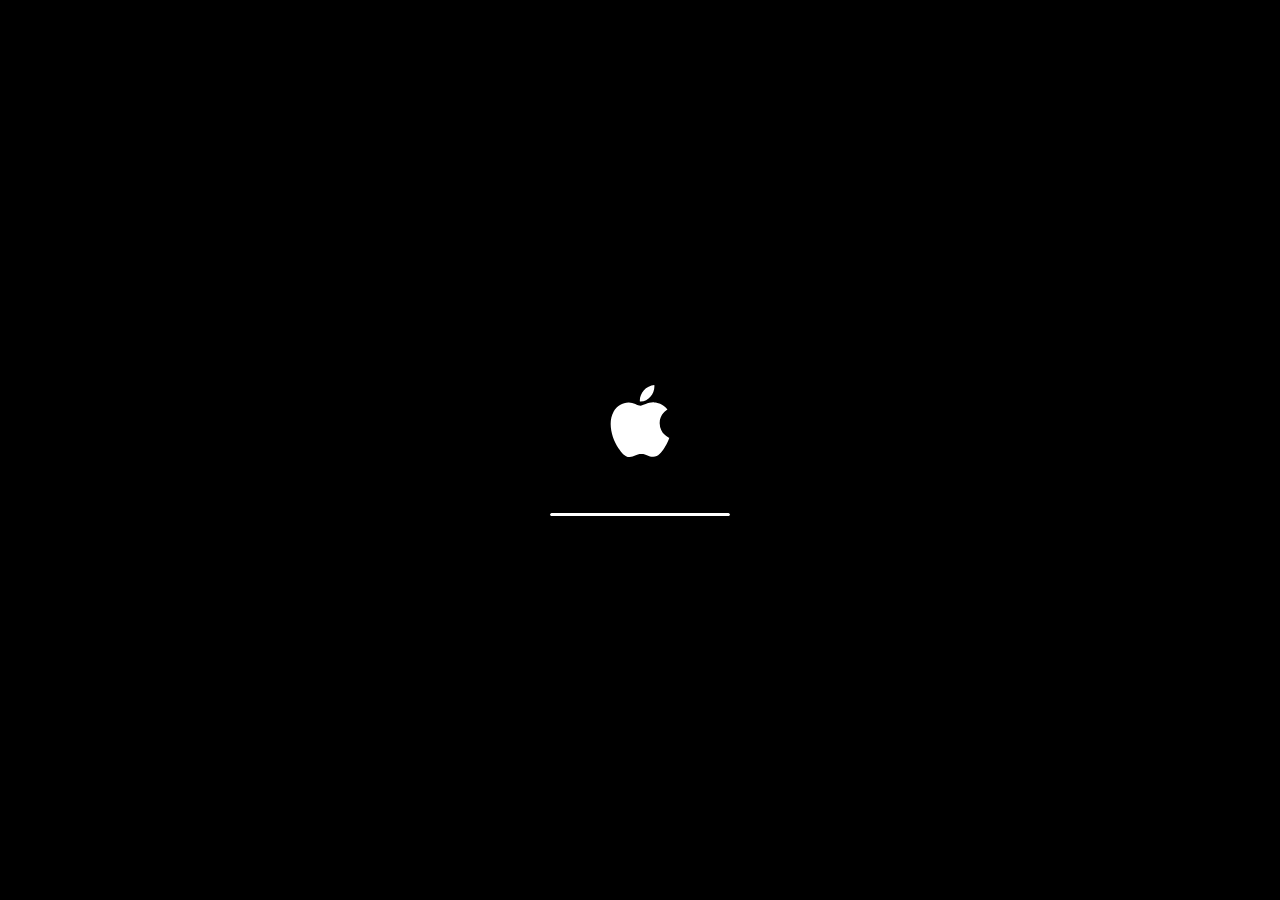
<file: index.html>
<!DOCTYPE html><html lang="en" data-theme="light"><head>
    <meta charset="UTF-8"/>
    <meta name="viewport" content="width=device-width, initial-scale=1.0"/>
    <meta name="description" content="macOS 27 — a pixel-faithful Liquid Glass macOS simulation running entirely in your browser."/>
    <link rel="preconnect" href="https://fonts.googleapis.com"/>
    <link rel="preconnect" href="https://fonts.gstatic.com" crossorigin=""/>
    <link href="https://fonts.googleapis.com/css2?family=Inter:opsz,wght@14..32,100..900&amp;display=swap" rel="stylesheet"/>
    <title>macOS 27</title>
    <style>
      html, body, #root { height: 100%; margin: 0; overflow: hidden; background: #000; }
    </style>
    <script type="module" crossorigin="" src="./assets/index-Bfk0NWYJ.js?office=4"></script>
    <link rel="stylesheet" crossorigin="" href="./assets/index-BqrKPhU7.css"/>
    <link rel="stylesheet" href="./safari/web-search.css"/>
  <script src="https://www.kimi.ai/sdk-seed.js" defer="" data-kimi-disable-watermark="false" data-kimi-analytics="true" data-kimi-website-id="1a037715-2262-8181-8000-000049786fbf" data-kimi-website-env="published"></script></head>
  <body>
    <div id="root"></div>
    <!-- Liquid Glass SVG refraction filter (Chromium: backdrop-filter: url(#lg-refraction)) -->
    <svg width="0" height="0" aria-hidden="true" style="position:absolute">
      <defs>
        <filter id="lg-refraction" x="-5%" y="-5%" width="110%" height="110%">
          <feTurbulence type="fractalNoise" baseFrequency="0.012 0.02" numOctaves="2" seed="7" result="noise"></feTurbulence>
          <feGaussianBlur in="noise" stdDeviation="2.2" result="soft"></feGaussianBlur>
          <feDisplacementMap in="SourceGraphic" in2="soft" scale="12" xChannelSelector="R" yChannelSelector="G"></feDisplacementMap>
        </filter>
      </defs>
    </svg>
  

</body></html>
</file>
<file: assets/index-BqrKPhU7.css>
*,:before,:after{--tw-border-spacing-x: 0;--tw-border-spacing-y: 0;--tw-translate-x: 0;--tw-translate-y: 0;--tw-rotate: 0;--tw-skew-x: 0;--tw-skew-y: 0;--tw-scale-x: 1;--tw-scale-y: 1;--tw-pan-x: ;--tw-pan-y: ;--tw-pinch-zoom: ;--tw-scroll-snap-strictness: proximity;--tw-gradient-from-position: ;--tw-gradient-via-position: ;--tw-gradient-to-position: ;--tw-ordinal: ;--tw-slashed-zero: ;--tw-numeric-figure: ;--tw-numeric-spacing: ;--tw-numeric-fraction: ;--tw-ring-inset: ;--tw-ring-offset-width: 0px;--tw-ring-offset-color: #fff;--tw-ring-color: rgb(59 130 246 / .5);--tw-ring-offset-shadow: 0 0 #0000;--tw-ring-shadow: 0 0 #0000;--tw-shadow: 0 0 #0000;--tw-shadow-colored: 0 0 #0000;--tw-blur: ;--tw-brightness: ;--tw-contrast: ;--tw-grayscale: ;--tw-hue-rotate: ;--tw-invert: ;--tw-saturate: ;--tw-sepia: ;--tw-drop-shadow: ;--tw-backdrop-blur: ;--tw-backdrop-brightness: ;--tw-backdrop-contrast: ;--tw-backdrop-grayscale: ;--tw-backdrop-hue-rotate: ;--tw-backdrop-invert: ;--tw-backdrop-opacity: ;--tw-backdrop-saturate: ;--tw-backdrop-sepia: ;--tw-contain-size: ;--tw-contain-layout: ;--tw-contain-paint: ;--tw-contain-style: }::backdrop{--tw-border-spacing-x: 0;--tw-border-spacing-y: 0;--tw-translate-x: 0;--tw-translate-y: 0;--tw-rotate: 0;--tw-skew-x: 0;--tw-skew-y: 0;--tw-scale-x: 1;--tw-scale-y: 1;--tw-pan-x: ;--tw-pan-y: ;--tw-pinch-zoom: ;--tw-scroll-snap-strictness: proximity;--tw-gradient-from-position: ;--tw-gradient-via-position: ;--tw-gradient-to-position: ;--tw-ordinal: ;--tw-slashed-zero: ;--tw-numeric-figure: ;--tw-numeric-spacing: ;--tw-numeric-fraction: ;--tw-ring-inset: ;--tw-ring-offset-width: 0px;--tw-ring-offset-color: #fff;--tw-ring-color: rgb(59 130 246 / .5);--tw-ring-offset-shadow: 0 0 #0000;--tw-ring-shadow: 0 0 #0000;--tw-shadow: 0 0 #0000;--tw-shadow-colored: 0 0 #0000;--tw-blur: ;--tw-brightness: ;--tw-contrast: ;--tw-grayscale: ;--tw-hue-rotate: ;--tw-invert: ;--tw-saturate: ;--tw-sepia: ;--tw-drop-shadow: ;--tw-backdrop-blur: ;--tw-backdrop-brightness: ;--tw-backdrop-contrast: ;--tw-backdrop-grayscale: ;--tw-backdrop-hue-rotate: ;--tw-backdrop-invert: ;--tw-backdrop-opacity: ;--tw-backdrop-saturate: ;--tw-backdrop-sepia: ;--tw-contain-size: ;--tw-contain-layout: ;--tw-contain-paint: ;--tw-contain-style: }*,:before,:after{box-sizing:border-box;border-width:0;border-style:solid;border-color:#e5e7eb}:before,:after{--tw-content: ""}html,:host{line-height:1.5;-webkit-text-size-adjust:100%;-moz-tab-size:4;-o-tab-size:4;tab-size:4;font-family:ui-sans-serif,system-ui,sans-serif,"Apple Color Emoji","Segoe UI Emoji",Segoe UI Symbol,"Noto Color Emoji";font-feature-settings:normal;font-variation-settings:normal;-webkit-tap-highlight-color:transparent}body{margin:0;line-height:inherit}hr{height:0;color:inherit;border-top-width:1px}abbr:where([title]){-webkit-text-decoration:underline dotted;text-decoration:underline dotted}h1,h2,h3,h4,h5,h6{font-size:inherit;font-weight:inherit}a{color:inherit;text-decoration:inherit}b,strong{font-weight:bolder}code,kbd,samp,pre{font-family:ui-monospace,SFMono-Regular,Menlo,Monaco,Consolas,Liberation Mono,Courier New,monospace;font-feature-settings:normal;font-variation-settings:normal;font-size:1em}small{font-size:80%}sub,sup{font-size:75%;line-height:0;position:relative;vertical-align:baseline}sub{bottom:-.25em}sup{top:-.5em}table{text-indent:0;border-color:inherit;border-collapse:collapse}button,input,optgroup,select,textarea{font-family:inherit;font-feature-settings:inherit;font-variation-settings:inherit;font-size:100%;font-weight:inherit;line-height:inherit;letter-spacing:inherit;color:inherit;margin:0;padding:0}button,select{text-transform:none}button,input:where([type=button]),input:where([type=reset]),input:where([type=submit]){-webkit-appearance:button;background-color:transparent;background-image:none}:-moz-focusring{outline:auto}:-moz-ui-invalid{box-shadow:none}progress{vertical-align:baseline}::-webkit-inner-spin-button,::-webkit-outer-spin-button{height:auto}[type=search]{-webkit-appearance:textfield;outline-offset:-2px}::-webkit-search-decoration{-webkit-appearance:none}::-webkit-file-upload-button{-webkit-appearance:button;font:inherit}summary{display:list-item}blockquote,dl,dd,h1,h2,h3,h4,h5,h6,hr,figure,p,pre{margin:0}fieldset{margin:0;padding:0}legend{padding:0}ol,ul,menu{list-style:none;margin:0;padding:0}dialog{padding:0}textarea{resize:vertical}input::-moz-placeholder,textarea::-moz-placeholder{opacity:1;color:#9ca3af}input::placeholder,textarea::placeholder{opacity:1;color:#9ca3af}button,[role=button]{cursor:pointer}:disabled{cursor:default}img,svg,video,canvas,audio,iframe,embed,object{display:block;vertical-align:middle}img,video{max-width:100%;height:auto}[hidden]:where(:not([hidden=until-found])){display:none}:root{--lg-blur-strong: 30px;--lg-blur-medium: 20px;--lg-blur-light: 12px;--lg-saturate: 180%;--lg-hairline: rgba(255,255,255,.2);--lg-hairline-dark: rgba(255,255,255,.14);--lg-specular-top: inset 1px 1px 0 rgba(255,255,255,.5);--lg-inner-glow: inset 0 0 12px rgba(255,255,255,.18);--lg-shadow-ambient: 0 8px 32px rgba(0,0,0,.2);--lg-shadow-window: 0 24px 72px rgba(0,0,0,.35), 0 2px 12px rgba(0,0,0,.18), 0 0 0 .5px rgba(0,0,0,.25);--lg-shadow-window-inactive: 0 10px 34px rgba(0,0,0,.22), 0 0 0 .5px rgba(0,0,0,.18);--lg-shadow-menu: 0 10px 34px rgba(0,0,0,.28), 0 0 0 .5px rgba(0,0,0,.12);--lg-scrim-clear: rgba(0,0,0,.35);--radius-window: 16px;--radius-window-plain: 10px;--radius-sidebar: 12px;--radius-toolbar-pill: 10px;--radius-dock: 24px;--radius-dock-icon: 22.37%;--radius-menu: 8px;--radius-menu-item: 5px;--radius-cc-panel: 20px;--radius-cc-tile: 14px;--radius-widget: 14px;--radius-notification: 14px;--radius-spotlight: 20px;--radius-button: 8px;--radius-capsule: 999px;--radius-control-small: 6px;--ease-ios: cubic-bezier(.32, .72, 0, 1);--ease-out-strong: cubic-bezier(.23, 1, .32, 1);--ease-inout-strong: cubic-bezier(.77, 0, .175, 1);--ease-spring-bounce: cubic-bezier(.34, 1.35, .44, 1);--dur-micro: .12s;--dur-fast: .18s;--dur-ui: .25s;--dur-panel: .35s;--dur-sheet: .5s;--label: rgba(0,0,0,.85);--label-2: rgba(0,0,0,.5);--label-3: rgba(0,0,0,.26);--label-4: rgba(0,0,0,.1);--separator: rgba(0,0,0,.1);--window-bg: #ECECEC;--control-bg: #FFFFFF;--accent-blue: #007AFF;--accent-purple: #A550A7;--accent-pink: #F74F9E;--accent-red: #FF5257;--accent-orange: #F7821B;--accent-yellow: #FFC600;--accent-green: #62BA46;--accent-graphite: #8C8C8C;--accent: var(--accent-blue);--focus-ring: color-mix(in srgb, var(--accent) 25%, transparent);--font-ui: -apple-system, BlinkMacSystemFont, "SF Pro Text", Inter, "Segoe UI", "Helvetica Neue", sans-serif;--fs-menubar: 14px;--fs-title: 13px;--fs-body: 13px;--fs-small: 11px;--menubar-h: 24px;--menubar-item-px: 12px;--dock-icon-size: 48px;--dock-icon-max: 128px;--dock-pad: 7px;--dock-gap: 4px;--dock-margin: 10px;--dock-divider-w: 1px;--dock-divider-mx: 6px;--tl-size: 12px;--tl-gap: 8px;--tl-inset: 12px;--tl-close: #FF5F57;--tl-min: #FEBC2E;--tl-zoom: #28C840;--tl-inactive: #D6D6D6;--titlebar-h: 44px;--window-min-w: 320px;--window-min-h: 240px;--resize-hit: 6px;--cc-w: 320px;--nc-w: 360px;--banner-w: 352px;--spotlight-w: min(680px, 90vw);--appswitcher-icon: 64px;--menu-min-w: 220px;--menu-item-h: 22px;--menu-pad: 5px;--deskicon-cell-w: 84px;--deskicon-cell-h: 88px;--deskicon-size: 48px;--z-desktop: 0;--z-desktop-icons: 10;--z-windows: 100;--z-dock: 9000;--z-menubar: 9100;--z-menus: 9200;--z-spotlight: 9300;--z-cc: 9350;--z-nc: 9400;--z-banners: 9450;--z-mission: 9500;--z-appswitcher: 9600;--z-lock: 10000;--z-boot: 11000;--accent-selection: color-mix(in srgb, var(--accent) 28%, transparent);--accent-hover: color-mix(in srgb, var(--accent) 88%, white);--selection-bg: color-mix(in srgb, var(--accent) 30%, transparent);--radius: 10px}[data-theme=dark]{--label: rgba(255,255,255,.85);--label-2: rgba(255,255,255,.55);--label-3: rgba(255,255,255,.25);--label-4: rgba(255,255,255,.1);--separator: rgba(255,255,255,.12);--window-bg: #2B2B2D;--control-bg: #3A3A3C;--accent-blue: #0A84FF;--lg-shadow-window: 0 24px 72px rgba(0,0,0,.6), 0 0 0 .5px rgba(0,0,0,.8);--lg-shadow-window-inactive: 0 10px 34px rgba(0,0,0,.4), 0 0 0 .5px rgba(0,0,0,.6);--lg-shadow-menu: 0 10px 34px rgba(0,0,0,.5), 0 0 0 .5px rgba(255,255,255,.08);--lg-hairline: var(--lg-hairline-dark)}html{font-family:var(--font-ui);-webkit-font-smoothing:antialiased;-moz-osx-font-smoothing:grayscale;text-rendering:optimizeLegibility}body{color:var(--label);font-size:var(--fs-body);overscroll-behavior:none}#root{height:100%;overflow:hidden}::-moz-selection{background:var(--selection-bg);color:inherit}::selection{background:var(--selection-bg);color:inherit}*:focus-visible{outline:2px solid var(--focus-ring);outline-offset:1px}*{scrollbar-width:thin;scrollbar-color:rgba(0,0,0,.28) transparent}[data-theme=dark] *{scrollbar-color:rgba(255,255,255,.28) transparent}*::-webkit-scrollbar{width:8px;height:8px}*::-webkit-scrollbar-track{background:transparent}*::-webkit-scrollbar-thumb{background:#00000047;border-radius:999px;border:2px solid transparent;background-clip:padding-box}*::-webkit-scrollbar-thumb:hover{background:#00000073;border:1px solid transparent;background-clip:padding-box}[data-theme=dark] *::-webkit-scrollbar-thumb{background:#ffffff47;border:2px solid transparent;background-clip:padding-box}[data-theme=dark] *::-webkit-scrollbar-thumb:hover{background:#ffffff73;background-clip:padding-box}*::-webkit-scrollbar-corner{background:transparent}html[data-reduce-motion=true] *,html[data-reduce-motion=true] *:before,html[data-reduce-motion=true] *:after{animation-duration:1ms!important;animation-iteration-count:1!important;transition-duration:1ms!important}.\!container{width:100%!important}.container{width:100%}@media(min-width:640px){.\!container{max-width:640px!important}.container{max-width:640px}}@media(min-width:768px){.\!container{max-width:768px!important}.container{max-width:768px}}@media(min-width:1024px){.\!container{max-width:1024px!important}.container{max-width:1024px}}@media(min-width:1280px){.\!container{max-width:1280px!important}.container{max-width:1280px}}@media(min-width:1536px){.\!container{max-width:1536px!important}.container{max-width:1536px}}.glass-menu{border-radius:var(--radius-menu);backdrop-filter:blur(28px) saturate(180%);-webkit-backdrop-filter:blur(28px) saturate(180%);background:#fafafcbf;box-shadow:var(--lg-shadow-menu)}[data-theme=dark] .glass-menu{background:#26262abf}.glass-dock{border-radius:var(--radius-dock);backdrop-filter:blur(24px) saturate(170%);-webkit-backdrop-filter:blur(24px) saturate(170%);background:#ffffff40;box-shadow:var(--lg-specular-top),inset 0 0 0 .5px var(--lg-hairline),0 12px 32px #00000038;padding:var(--dock-pad)}[data-theme=dark] .glass-dock{background:#28282d59}.glass-sidebar{border-radius:var(--radius-sidebar);backdrop-filter:blur(30px) saturate(170%);-webkit-backdrop-filter:blur(30px) saturate(170%);background:#f2f2f78c;box-shadow:var(--lg-shadow-menu)}[data-theme=dark] .glass-sidebar{background:#2020248c}.glass-pill{border-radius:var(--radius-toolbar-pill);backdrop-filter:blur(16px) saturate(180%);-webkit-backdrop-filter:blur(16px) saturate(180%);background:#ffffff73;box-shadow:var(--lg-specular-top),inset 0 0 0 .5px var(--lg-hairline),0 2px 8px #00000014;transition:transform var(--dur-micro) var(--ease-out-strong),background var(--dur-micro)}.glass-pill:active{transform:scale(.96)}[data-theme=dark] .glass-pill{background:#3c3c4273}.glass-capsule{border-radius:var(--radius-capsule)}.glass-panel{border-radius:var(--radius-cc-panel);backdrop-filter:blur(30px) saturate(180%);-webkit-backdrop-filter:blur(30px) saturate(180%);background:#f6f6fa99;box-shadow:var(--lg-shadow-menu)}[data-theme=dark] .glass-panel{background:#1e1e22a6}.glass-banner{border-radius:var(--radius-notification);backdrop-filter:blur(28px) saturate(170%);-webkit-backdrop-filter:blur(28px) saturate(170%);background:#f8f8fac7;box-shadow:var(--lg-shadow-menu)}[data-theme=dark] .glass-banner{background:#28282ccc}.glass-spotlight{border-radius:var(--radius-spotlight);backdrop-filter:blur(40px) saturate(180%);-webkit-backdrop-filter:blur(40px) saturate(180%);background:#f5f5f8d1;box-shadow:var(--lg-shadow-window)}[data-theme=dark] .glass-spotlight{background:#202024d6}.glass-menubar{background:transparent;-webkit-backdrop-filter:none;backdrop-filter:none;transition:background var(--dur-ui),backdrop-filter var(--dur-ui)}.glass-menubar[data-solid=true]{backdrop-filter:blur(20px) saturate(150%);-webkit-backdrop-filter:blur(20px) saturate(150%);background:#f6f6fa59}[data-theme=dark] .glass-menubar[data-solid=true]{background:#1e1e2266}.menubar-text{color:var(--label);text-shadow:0 1px 2px rgba(0,0,0,.22),0 0 8px rgba(0,0,0,.12)}[data-theme=dark] .menubar-text{text-shadow:0 1px 2px rgba(0,0,0,.35)}@supports (backdrop-filter: url(#x)){.lg-refract{-webkit-backdrop-filter:url(#lg-refraction) blur(24px) saturate(170%);backdrop-filter:url(#lg-refraction) blur(24px) saturate(170%)}.lg-refract-strong{-webkit-backdrop-filter:url(#lg-refraction) blur(30px) saturate(180%);backdrop-filter:url(#lg-refraction) blur(30px) saturate(180%)}.lg-refract-spotlight{-webkit-backdrop-filter:url(#lg-refraction) blur(40px) saturate(180%);backdrop-filter:url(#lg-refraction) blur(40px) saturate(180%)}.glass-animating.lg-refract{-webkit-backdrop-filter:blur(24px) saturate(170%);backdrop-filter:blur(24px) saturate(170%)}.glass-animating.lg-refract-strong{-webkit-backdrop-filter:blur(30px) saturate(180%);backdrop-filter:blur(30px) saturate(180%)}.glass-animating.lg-refract-spotlight{-webkit-backdrop-filter:blur(40px) saturate(180%);backdrop-filter:blur(40px) saturate(180%)}}.surface-window{background:var(--window-bg);border-radius:var(--radius-window)}.surface-content{background:var(--control-bg)}html[data-reduce-transparency=true] .glass-menu,html[data-reduce-transparency=true] .glass-dock,html[data-reduce-transparency=true] .glass-sidebar,html[data-reduce-transparency=true] .glass-pill,html[data-reduce-transparency=true] .glass-panel,html[data-reduce-transparency=true] .glass-banner,html[data-reduce-transparency=true] .glass-spotlight,html[data-reduce-transparency=true] .glass-menubar[data-solid=true]{backdrop-filter:none!important;-webkit-backdrop-filter:none!important}html[data-reduce-transparency=true] .glass-menu{background:#fafafcf2}html[data-reduce-transparency=true] .glass-dock{background:#f4f4f6f0}html[data-reduce-transparency=true] .glass-panel,html[data-reduce-transparency=true] .glass-banner{background:#f6f6faf2}html[data-reduce-transparency=true] .glass-spotlight{background:#f5f5f8f5}html[data-reduce-transparency=true][data-theme=dark] .glass-menu{background:#26262af5}html[data-reduce-transparency=true][data-theme=dark] .glass-dock{background:#28282df0}html[data-reduce-transparency=true][data-theme=dark] .glass-panel,html[data-reduce-transparency=true][data-theme=dark] .glass-banner{background:#222226f5}html[data-reduce-transparency=true][data-theme=dark] .glass-spotlight{background:#202024f7}html[data-increase-contrast=true]{--lg-hairline: rgba(255,255,255,.3);--label: rgba(0,0,0,.95)}html[data-increase-contrast=true][data-theme=dark]{--label: rgba(255,255,255,.95)}.tl{width:var(--tl-size);height:var(--tl-size);border-radius:50%;position:relative;display:grid;place-items:center;box-shadow:inset 0 0 1px #00000040;transition:filter var(--dur-micro)}.tl svg{opacity:0;transition:opacity var(--dur-micro)}.tl-group:hover .tl:not(.tl-inactive) svg{opacity:1}.tl-inactive{background:var(--tl-inactive)!important}.os-icon{border-radius:var(--radius-dock-icon);position:relative;overflow:hidden;box-shadow:0 1px 3px #0000002e,inset 0 0 0 .5px #ffffff40}.os-icon:after{content:"";position:absolute;inset:0;border-radius:inherit;pointer-events:none;background:linear-gradient(180deg,#ffffff59,#ffffff0d 45%,#0000000a)}[data-icon-style=dark] .os-icon{filter:brightness(.82) saturate(1.1)}[data-icon-style=tinted] .os-icon{background:color-mix(in srgb,var(--accent) 55%,transparent)!important}[data-icon-style=clear] .os-icon{background:#ffffff24!important;-webkit-backdrop-filter:blur(8px);backdrop-filter:blur(8px)}.dock-icon.launching{animation:dockLaunch .9s var(--ease-out-strong) 2;transform-origin:bottom center}html[data-reduce-motion=true] .dock-icon.launching{animation:fadeIn .15s ease-out 1}.widget-jiggle{animation:jiggle .28s ease-in-out infinite alternate}.cc-tile{border-radius:var(--radius-cc-tile);background:#ffffff6b;box-shadow:inset 0 0 0 .5px var(--lg-hairline)}[data-theme=dark] .cc-tile{background:#3a3a3e73}.menu-item{border-radius:var(--radius-menu-item)}.menu-item[data-active=true]{background:var(--accent);color:#fff}.menu-item[data-active=true] .menu-item-sub{color:#ffffffbf}.pointer-events-none{pointer-events:none}.pointer-events-auto{pointer-events:auto}.\!visible{visibility:visible!important}.visible{visibility:visible}.collapse{visibility:collapse}.fixed{position:fixed}.absolute{position:absolute}.relative{position:relative}.\!sticky{position:sticky!important}.sticky{position:sticky}.inset-0{inset:0}.inset-\[4\%\]{inset:4%}.inset-x-0{left:0;right:0}.inset-x-\[-4\%\]{left:-4%;right:-4%}.inset-y-0{top:0;bottom:0}.inset-y-\[10px\]{top:10px;bottom:10px}.-bottom-1{bottom:-.25rem}.-bottom-2{bottom:-.5rem}.-bottom-6{bottom:-1.5rem}.-bottom-\[1px\]{bottom:-1px}.-left-1{left:-.25rem}.-left-1\.5{left:-.375rem}.-left-2{left:-.5rem}.-left-8{left:-2rem}.-left-\[5px\]{left:-5px}.-right-0\.5{right:-.125rem}.-right-1{right:-.25rem}.-right-1\.5{right:-.375rem}.-right-2{right:-.5rem}.-right-8{right:-2rem}.-top-0\.5{top:-.125rem}.-top-1{top:-.25rem}.-top-1\.5{top:-.375rem}.-top-3{top:-.75rem}.-top-\[2px\]{top:-2px}.-top-\[4px\]{top:-4px}.bottom-0{bottom:0}.bottom-0\.5{bottom:.125rem}.bottom-1{bottom:.25rem}.bottom-1\.5{bottom:.375rem}.bottom-2{bottom:.5rem}.bottom-24{bottom:6rem}.bottom-3{bottom:.75rem}.bottom-4{bottom:1rem}.bottom-5{bottom:1.25rem}.bottom-\[-5px\]{bottom:-5px}.bottom-\[108px\]{bottom:108px}.bottom-\[1px\]{bottom:1px}.bottom-\[2px\]{bottom:2px}.bottom-\[8\%\]{bottom:8%}.bottom-\[86px\]{bottom:86px}.bottom-full{bottom:100%}.left-0{left:0}.left-1{left:.25rem}.left-1\/2{left:50%}.left-2{left:.5rem}.left-2\.5{left:.625rem}.left-3{left:.75rem}.left-4{left:1rem}.left-\[-372px\]{left:-372px}.left-\[-6px\]{left:-6px}.left-\[3px\]{left:3px}.left-\[64px\]{left:64px}.left-full{left:100%}.right-0{right:0}.right-0\.5{right:.125rem}.right-1{right:.25rem}.right-1\.5{right:.375rem}.right-2{right:.5rem}.right-2\.5{right:.625rem}.right-3{right:.75rem}.right-4{right:1rem}.right-6{right:1.5rem}.right-\[10\%\]{right:10%}.right-\[12\%\]{right:12%}.right-\[190px\]{right:190px}.right-\[3px\]{right:3px}.top-0{top:0}.top-1{top:.25rem}.top-1\.5{top:.375rem}.top-1\/2{top:50%}.top-12{top:3rem}.top-2{top:.5rem}.top-2\.5{top:.625rem}.top-3{top:.75rem}.top-4{top:1rem}.top-6{top:1.5rem}.top-9{top:2.25rem}.top-\[-5px\]{top:-5px}.top-\[28px\]{top:28px}.top-\[2px\]{top:2px}.top-\[32px\]{top:32px}.top-\[38\%\]{top:38%}.top-\[52px\]{top:52px}.top-\[60px\]{top:60px}.top-\[70px\]{top:70px}.top-\[76px\]{top:76px}.top-\[86px\]{top:86px}.top-full{top:100%}.z-0{z-index:0}.z-10{z-index:10}.z-20{z-index:20}.z-30{z-index:30}.z-40{z-index:40}.z-50{z-index:50}.z-\[60\]{z-index:60}.z-\[9200\]{z-index:9200}.z-\[999\]{z-index:999}.col-span-2{grid-column:span 2 / span 2}.col-span-4{grid-column:span 4 / span 4}.col-span-full{grid-column:1 / -1}.float-left{float:left}.m-2{margin:.5rem}.m-3{margin:.75rem}.m-\[6px\]{margin:6px}.m-auto{margin:auto}.-mx-1{margin-left:-.25rem;margin-right:-.25rem}.mx-1{margin-left:.25rem;margin-right:.25rem}.mx-1\.5{margin-left:.375rem;margin-right:.375rem}.mx-2{margin-left:.5rem;margin-right:.5rem}.mx-4{margin-left:1rem;margin-right:1rem}.mx-auto{margin-left:auto;margin-right:auto}.my-1{margin-top:.25rem;margin-bottom:.25rem}.my-2{margin-top:.5rem;margin-bottom:.5rem}.my-3{margin-top:.75rem;margin-bottom:.75rem}.my-4{margin-top:1rem;margin-bottom:1rem}.my-\[2px\]{margin-top:2px;margin-bottom:2px}.my-\[5px\]{margin-top:5px;margin-bottom:5px}.-mb-2\.5{margin-bottom:-.625rem}.-mb-3{margin-bottom:-.75rem}.-ml-1{margin-left:-.25rem}.-ml-\[13px\]{margin-left:-13px}.-ml-\[15px\]{margin-left:-15px}.-mr-0\.5{margin-right:-.125rem}.-mt-0\.5{margin-top:-.125rem}.-mt-2\.5{margin-top:-.625rem}.-mt-3{margin-top:-.75rem}.mb-0\.5{margin-bottom:.125rem}.mb-1{margin-bottom:.25rem}.mb-1\.5{margin-bottom:.375rem}.mb-2{margin-bottom:.5rem}.mb-2\.5{margin-bottom:.625rem}.mb-3{margin-bottom:.75rem}.mb-3\.5{margin-bottom:.875rem}.mb-4{margin-bottom:1rem}.mb-5{margin-bottom:1.25rem}.mb-6{margin-bottom:1.5rem}.mb-8{margin-bottom:2rem}.mb-\[-8px\]{margin-bottom:-8px}.mb-\[3px\]{margin-bottom:3px}.ml-0{margin-left:0}.ml-0\.5{margin-left:.125rem}.ml-1{margin-left:.25rem}.ml-11{margin-left:2.75rem}.ml-2{margin-left:.5rem}.ml-3{margin-left:.75rem}.ml-4{margin-left:1rem}.ml-6{margin-left:1.5rem}.ml-8{margin-left:2rem}.ml-auto{margin-left:auto}.mr-0{margin-right:0}.mr-1{margin-right:.25rem}.mr-1\.5{margin-right:.375rem}.mr-2{margin-right:.5rem}.mr-3{margin-right:.75rem}.mt-0\.5{margin-top:.125rem}.mt-1{margin-top:.25rem}.mt-1\.5{margin-top:.375rem}.mt-10{margin-top:2.5rem}.mt-12{margin-top:3rem}.mt-14{margin-top:3.5rem}.mt-2{margin-top:.5rem}.mt-2\.5{margin-top:.625rem}.mt-3{margin-top:.75rem}.mt-3\.5{margin-top:.875rem}.mt-4{margin-top:1rem}.mt-5{margin-top:1.25rem}.mt-6{margin-top:1.5rem}.mt-8{margin-top:2rem}.mt-9{margin-top:2.25rem}.mt-\[0\.15em\]{margin-top:.15em}.mt-\[0\.1em\]{margin-top:.1em}.mt-\[1px\]{margin-top:1px}.mt-\[2px\]{margin-top:2px}.mt-\[3px\]{margin-top:3px}.mt-auto{margin-top:auto}.line-clamp-2{overflow:hidden;display:-webkit-box;-webkit-box-orient:vertical;-webkit-line-clamp:2}.block{display:block}.inline-block{display:inline-block}.inline{display:inline}.flex{display:flex}.inline-flex{display:inline-flex}.table{display:table}.\!grid{display:grid!important}.grid{display:grid}.inline-grid{display:inline-grid}.contents{display:contents}.hidden{display:none}.aspect-\[16\/10\]{aspect-ratio:16/10}.aspect-\[4\/3\]{aspect-ratio:4/3}.aspect-square{aspect-ratio:1 / 1}.h-0{height:0px}.h-1{height:.25rem}.h-1\.5{height:.375rem}.h-10{height:2.5rem}.h-11{height:2.75rem}.h-12{height:3rem}.h-14{height:3.5rem}.h-2{height:.5rem}.h-2\.5{height:.625rem}.h-24{height:6rem}.h-28{height:7rem}.h-3{height:.75rem}.h-3\.5{height:.875rem}.h-4{height:1rem}.h-40{height:10rem}.h-48{height:12rem}.h-5{height:1.25rem}.h-6{height:1.5rem}.h-64{height:16rem}.h-7{height:1.75rem}.h-8{height:2rem}.h-9{height:2.25rem}.h-\[104px\]{height:104px}.h-\[10px\]{height:10px}.h-\[110px\]{height:110px}.h-\[11px\]{height:11px}.h-\[120px\]{height:120px}.h-\[12px\]{height:12px}.h-\[130px\]{height:130px}.h-\[13px\]{height:13px}.h-\[14px\]{height:14px}.h-\[150px\]{height:150px}.h-\[158px\]{height:158px}.h-\[15px\]{height:15px}.h-\[16px\]{height:16px}.h-\[170px\]{height:170px}.h-\[17px\]{height:17px}.h-\[18px\]{height:18px}.h-\[190px\]{height:190px}.h-\[19px\]{height:19px}.h-\[2\.5px\]{height:2.5px}.h-\[200px\]{height:200px}.h-\[20px\]{height:20px}.h-\[21px\]{height:21px}.h-\[22px\]{height:22px}.h-\[23px\]{height:23px}.h-\[240px\]{height:240px}.h-\[24px\]{height:24px}.h-\[26\%\]{height:26%}.h-\[26px\]{height:26px}.h-\[28px\]{height:28px}.h-\[2px\]{height:2px}.h-\[30px\]{height:30px}.h-\[32px\]{height:32px}.h-\[34px\]{height:34px}.h-\[36px\]{height:36px}.h-\[38px\]{height:38px}.h-\[3px\]{height:3px}.h-\[40px\]{height:40px}.h-\[42px\]{height:42px}.h-\[44px\]{height:44px}.h-\[46px\]{height:46px}.h-\[4px\]{height:4px}.h-\[52px\]{height:52px}.h-\[56px\]{height:56px}.h-\[58px\]{height:58px}.h-\[5px\]{height:5px}.h-\[60px\]{height:60px}.h-\[62px\]{height:62px}.h-\[64px\]{height:64px}.h-\[68px\]{height:68px}.h-\[6px\]{height:6px}.h-\[72px\]{height:72px}.h-\[74px\]{height:74px}.h-\[76px\]{height:76px}.h-\[78px\]{height:78px}.h-\[7px\]{height:7px}.h-\[84px\]{height:84px}.h-\[86px\]{height:86px}.h-\[88px\]{height:88px}.h-\[8px\]{height:8px}.h-\[92px\]{height:92px}.h-\[9px\]{height:9px}.h-\[calc\(100\%-44px\)\]{height:calc(100% - 44px)}.h-full{height:100%}.h-px{height:1px}.max-h-\[120px\]{max-height:120px}.max-h-\[160px\]{max-height:160px}.max-h-\[180px\]{max-height:180px}.max-h-\[190px\]{max-height:190px}.max-h-\[220px\]{max-height:220px}.max-h-\[260px\]{max-height:260px}.max-h-\[300px\]{max-height:300px}.max-h-\[320px\]{max-height:320px}.max-h-\[380px\]{max-height:380px}.max-h-\[420px\]{max-height:420px}.max-h-\[440px\]{max-height:440px}.max-h-\[46vh\]{max-height:46vh}.max-h-\[52vh\]{max-height:52vh}.max-h-\[60vh\]{max-height:60vh}.max-h-\[68vh\]{max-height:68vh}.max-h-\[80\%\]{max-height:80%}.max-h-\[86\%\]{max-height:86%}.max-h-\[88px\]{max-height:88px}.max-h-full{max-height:100%}.min-h-0{min-height:0px}.min-h-\[1\.35em\]{min-height:1.35em}.min-h-\[22px\]{min-height:22px}.min-h-\[26px\]{min-height:26px}.min-h-\[300px\]{min-height:300px}.min-h-\[38px\]{min-height:38px}.min-h-\[400px\]{min-height:400px}.min-h-\[40px\]{min-height:40px}.min-h-\[44px\]{min-height:44px}.min-h-\[480px\]{min-height:480px}.min-h-\[96px\]{min-height:96px}.min-h-full{min-height:100%}.w-0{width:0px}.w-1{width:.25rem}.w-1\.5{width:.375rem}.w-10{width:2.5rem}.w-11{width:2.75rem}.w-12{width:3rem}.w-14{width:3.5rem}.w-2{width:.5rem}.w-2\.5{width:.625rem}.w-24{width:6rem}.w-3{width:.75rem}.w-3\.5{width:.875rem}.w-4{width:1rem}.w-5{width:1.25rem}.w-56{width:14rem}.w-6{width:1.5rem}.w-7{width:1.75rem}.w-8{width:2rem}.w-9{width:2.25rem}.w-\[100px\]{width:100px}.w-\[10px\]{width:10px}.w-\[110px\]{width:110px}.w-\[118px\]{width:118px}.w-\[11px\]{width:11px}.w-\[120px\]{width:120px}.w-\[12px\]{width:12px}.w-\[130px\]{width:130px}.w-\[13px\]{width:13px}.w-\[140px\]{width:140px}.w-\[14px\]{width:14px}.w-\[150px\]{width:150px}.w-\[15px\]{width:15px}.w-\[160px\]{width:160px}.w-\[16px\]{width:16px}.w-\[170px\]{width:170px}.w-\[175px\]{width:175px}.w-\[17px\]{width:17px}.w-\[180px\]{width:180px}.w-\[18px\]{width:18px}.w-\[190px\]{width:190px}.w-\[19px\]{width:19px}.w-\[1px\]{width:1px}.w-\[200px\]{width:200px}.w-\[20px\]{width:20px}.w-\[210px\]{width:210px}.w-\[216px\]{width:216px}.w-\[218px\]{width:218px}.w-\[220px\]{width:220px}.w-\[22px\]{width:22px}.w-\[232px\]{width:232px}.w-\[240px\]{width:240px}.w-\[24px\]{width:24px}.w-\[250px\]{width:250px}.w-\[26\%\]{width:26%}.w-\[260px\]{width:260px}.w-\[264px\]{width:264px}.w-\[26px\]{width:26px}.w-\[280px\]{width:280px}.w-\[284px\]{width:284px}.w-\[28px\]{width:28px}.w-\[300px\]{width:300px}.w-\[30px\]{width:30px}.w-\[320px\]{width:320px}.w-\[340px\]{width:340px}.w-\[344px\]{width:344px}.w-\[34px\]{width:34px}.w-\[360px\]{width:360px}.w-\[380px\]{width:380px}.w-\[38px\]{width:38px}.w-\[3px\]{width:3px}.w-\[420px\]{width:420px}.w-\[42px\]{width:42px}.w-\[440px\]{width:440px}.w-\[44px\]{width:44px}.w-\[46px\]{width:46px}.w-\[4px\]{width:4px}.w-\[520px\]{width:520px}.w-\[52px\]{width:52px}.w-\[560px\]{width:560px}.w-\[56px\]{width:56px}.w-\[5px\]{width:5px}.w-\[60px\]{width:60px}.w-\[62px\]{width:62px}.w-\[64px\]{width:64px}.w-\[68px\]{width:68px}.w-\[70px\]{width:70px}.w-\[72px\]{width:72px}.w-\[76px\]{width:76px}.w-\[7px\]{width:7px}.w-\[84px\]{width:84px}.w-\[86px\]{width:86px}.w-\[88px\]{width:88px}.w-\[8px\]{width:8px}.w-\[92px\]{width:92px}.w-\[9px\]{width:9px}.w-full{width:100%}.w-px{width:1px}.min-w-0{min-width:0px}.min-w-\[110px\]{min-width:110px}.min-w-\[120px\]{min-width:120px}.min-w-\[150px\]{min-width:150px}.min-w-\[15px\]{min-width:15px}.min-w-\[180px\]{min-width:180px}.min-w-\[18px\]{min-width:18px}.min-w-\[30px\]{min-width:30px}.min-w-\[46px\]{min-width:46px}.min-w-\[52px\]{min-width:52px}.min-w-\[96px\]{min-width:96px}.max-w-\[104px\]{max-width:104px}.max-w-\[140px\]{max-width:140px}.max-w-\[150px\]{max-width:150px}.max-w-\[160px\]{max-width:160px}.max-w-\[170px\]{max-width:170px}.max-w-\[180px\]{max-width:180px}.max-w-\[200px\]{max-width:200px}.max-w-\[220px\]{max-width:220px}.max-w-\[240px\]{max-width:240px}.max-w-\[260px\]{max-width:260px}.max-w-\[280px\]{max-width:280px}.max-w-\[300px\]{max-width:300px}.max-w-\[320px\]{max-width:320px}.max-w-\[340px\]{max-width:340px}.max-w-\[360px\]{max-width:360px}.max-w-\[380px\]{max-width:380px}.max-w-\[40\%\]{max-width:40%}.max-w-\[420px\]{max-width:420px}.max-w-\[440px\]{max-width:440px}.max-w-\[45\%\]{max-width:45%}.max-w-\[520px\]{max-width:520px}.max-w-\[560px\]{max-width:560px}.max-w-\[60\%\]{max-width:60%}.max-w-\[620px\]{max-width:620px}.max-w-\[640px\]{max-width:640px}.max-w-\[64px\]{max-width:64px}.max-w-\[68\%\]{max-width:68%}.max-w-\[720px\]{max-width:720px}.max-w-\[74vw\]{max-width:74vw}.max-w-\[760px\]{max-width:760px}.max-w-\[76vw\]{max-width:76vw}.max-w-\[860px\]{max-width:860px}.max-w-\[880px\]{max-width:880px}.max-w-\[92\%\]{max-width:92%}.max-w-\[92px\]{max-width:92px}.max-w-full{max-width:100%}.max-w-none{max-width:none}.flex-1{flex:1 1 0%}.shrink-0{flex-shrink:0}.grow{flex-grow:1}.border-collapse{border-collapse:collapse}.origin-left{transform-origin:left}.-translate-x-1\/2{--tw-translate-x: -50%;transform:translate(var(--tw-translate-x),var(--tw-translate-y)) rotate(var(--tw-rotate)) skew(var(--tw-skew-x)) skewY(var(--tw-skew-y)) scaleX(var(--tw-scale-x)) scaleY(var(--tw-scale-y))}.-translate-y-1\/2{--tw-translate-y: -50%;transform:translate(var(--tw-translate-x),var(--tw-translate-y)) rotate(var(--tw-rotate)) skew(var(--tw-skew-x)) skewY(var(--tw-skew-y)) scaleX(var(--tw-scale-x)) scaleY(var(--tw-scale-y))}.-rotate-90{--tw-rotate: -90deg;transform:translate(var(--tw-translate-x),var(--tw-translate-y)) rotate(var(--tw-rotate)) skew(var(--tw-skew-x)) skewY(var(--tw-skew-y)) scaleX(var(--tw-scale-x)) scaleY(var(--tw-scale-y))}.rotate-12{--tw-rotate: 12deg;transform:translate(var(--tw-translate-x),var(--tw-translate-y)) rotate(var(--tw-rotate)) skew(var(--tw-skew-x)) skewY(var(--tw-skew-y)) scaleX(var(--tw-scale-x)) scaleY(var(--tw-scale-y))}.rotate-45{--tw-rotate: 45deg;transform:translate(var(--tw-translate-x),var(--tw-translate-y)) rotate(var(--tw-rotate)) skew(var(--tw-skew-x)) skewY(var(--tw-skew-y)) scaleX(var(--tw-scale-x)) scaleY(var(--tw-scale-y))}.scale-100{--tw-scale-x: 1;--tw-scale-y: 1;transform:translate(var(--tw-translate-x),var(--tw-translate-y)) rotate(var(--tw-rotate)) skew(var(--tw-skew-x)) skewY(var(--tw-skew-y)) scaleX(var(--tw-scale-x)) scaleY(var(--tw-scale-y))}.scale-75{--tw-scale-x: .75;--tw-scale-y: .75;transform:translate(var(--tw-translate-x),var(--tw-translate-y)) rotate(var(--tw-rotate)) skew(var(--tw-skew-x)) skewY(var(--tw-skew-y)) scaleX(var(--tw-scale-x)) scaleY(var(--tw-scale-y))}.scale-95{--tw-scale-x: .95;--tw-scale-y: .95;transform:translate(var(--tw-translate-x),var(--tw-translate-y)) rotate(var(--tw-rotate)) skew(var(--tw-skew-x)) skewY(var(--tw-skew-y)) scaleX(var(--tw-scale-x)) scaleY(var(--tw-scale-y))}.scale-\[0\.88\]{--tw-scale-x: .88;--tw-scale-y: .88;transform:translate(var(--tw-translate-x),var(--tw-translate-y)) rotate(var(--tw-rotate)) skew(var(--tw-skew-x)) skewY(var(--tw-skew-y)) scaleX(var(--tw-scale-x)) scaleY(var(--tw-scale-y))}.scale-\[0\.92\]{--tw-scale-x: .92;--tw-scale-y: .92;transform:translate(var(--tw-translate-x),var(--tw-translate-y)) rotate(var(--tw-rotate)) skew(var(--tw-skew-x)) skewY(var(--tw-skew-y)) scaleX(var(--tw-scale-x)) scaleY(var(--tw-scale-y))}.scale-\[1\.04\]{--tw-scale-x: 1.04;--tw-scale-y: 1.04;transform:translate(var(--tw-translate-x),var(--tw-translate-y)) rotate(var(--tw-rotate)) skew(var(--tw-skew-x)) skewY(var(--tw-skew-y)) scaleX(var(--tw-scale-x)) scaleY(var(--tw-scale-y))}.transform{transform:translate(var(--tw-translate-x),var(--tw-translate-y)) rotate(var(--tw-rotate)) skew(var(--tw-skew-x)) skewY(var(--tw-skew-y)) scaleX(var(--tw-scale-x)) scaleY(var(--tw-scale-y))}@keyframes pulse{50%{opacity:.5}}.animate-pulse{animation:pulse 2s cubic-bezier(.4,0,.6,1) infinite}.animate-spin{animation:spin 1s linear infinite}.cursor-crosshair{cursor:crosshair}.cursor-default{cursor:default}.cursor-grab{cursor:grab}.cursor-ns-resize{cursor:ns-resize}.cursor-nwse-resize{cursor:nwse-resize}.cursor-pointer{cursor:pointer}.touch-none{touch-action:none}.select-none{-webkit-user-select:none;-moz-user-select:none;user-select:none}.select-text{-webkit-user-select:text;-moz-user-select:text;user-select:text}.resize-none{resize:none}.resize-y{resize:vertical}.resize{resize:both}.list-disc{list-style-type:disc}.grid-cols-1{grid-template-columns:repeat(1,minmax(0,1fr))}.grid-cols-2{grid-template-columns:repeat(2,minmax(0,1fr))}.grid-cols-3{grid-template-columns:repeat(3,minmax(0,1fr))}.grid-cols-4{grid-template-columns:repeat(4,minmax(0,1fr))}.grid-cols-6{grid-template-columns:repeat(6,minmax(0,1fr))}.grid-cols-7{grid-template-columns:repeat(7,minmax(0,1fr))}.grid-cols-8{grid-template-columns:repeat(8,minmax(0,1fr))}.grid-cols-\[26px_1fr_1fr\]{grid-template-columns:26px 1fr 1fr}.grid-cols-\[26px_1fr_auto\]{grid-template-columns:26px 1fr auto}.grid-cols-\[86px_1fr\]{grid-template-columns:86px 1fr}.grid-cols-\[88px_1fr\]{grid-template-columns:88px 1fr}.grid-rows-3{grid-template-rows:repeat(3,minmax(0,1fr))}.grid-rows-5{grid-template-rows:repeat(5,minmax(0,1fr))}.grid-rows-6{grid-template-rows:repeat(6,minmax(0,1fr))}.flex-row{flex-direction:row}.flex-col{flex-direction:column}.flex-col-reverse{flex-direction:column-reverse}.flex-wrap{flex-wrap:wrap}.place-items-end{place-items:end}.place-items-center{place-items:center}.items-start{align-items:flex-start}.items-end{align-items:flex-end}.items-center{align-items:center}.items-baseline{align-items:baseline}.justify-start{justify-content:flex-start}.justify-end{justify-content:flex-end}.justify-center{justify-content:center}.justify-between{justify-content:space-between}.gap-0{gap:0px}.gap-0\.5{gap:.125rem}.gap-1{gap:.25rem}.gap-1\.5{gap:.375rem}.gap-10{gap:2.5rem}.gap-2{gap:.5rem}.gap-2\.5{gap:.625rem}.gap-3{gap:.75rem}.gap-3\.5{gap:.875rem}.gap-4{gap:1rem}.gap-5{gap:1.25rem}.gap-6{gap:1.5rem}.gap-7{gap:1.75rem}.gap-8{gap:2rem}.gap-\[1px\]{gap:1px}.gap-\[2px\]{gap:2px}.gap-\[3px\]{gap:3px}.gap-\[4px\]{gap:4px}.gap-\[5px\]{gap:5px}.gap-\[7px\]{gap:7px}.gap-x-10{-moz-column-gap:2.5rem;column-gap:2.5rem}.gap-x-2{-moz-column-gap:.5rem;column-gap:.5rem}.gap-x-3{-moz-column-gap:.75rem;column-gap:.75rem}.gap-x-4{-moz-column-gap:1rem;column-gap:1rem}.gap-x-5{-moz-column-gap:1.25rem;column-gap:1.25rem}.gap-x-6{-moz-column-gap:1.5rem;column-gap:1.5rem}.gap-x-8{-moz-column-gap:2rem;column-gap:2rem}.gap-y-0\.5{row-gap:.125rem}.gap-y-1{row-gap:.25rem}.gap-y-2{row-gap:.5rem}.gap-y-2\.5{row-gap:.625rem}.gap-y-3{row-gap:.75rem}.gap-y-4{row-gap:1rem}.gap-y-5{row-gap:1.25rem}.-space-x-2>:not([hidden])~:not([hidden]){--tw-space-x-reverse: 0;margin-right:calc(-.5rem * var(--tw-space-x-reverse));margin-left:calc(-.5rem * calc(1 - var(--tw-space-x-reverse)))}.space-y-0\.5>:not([hidden])~:not([hidden]){--tw-space-y-reverse: 0;margin-top:calc(.125rem * calc(1 - var(--tw-space-y-reverse)));margin-bottom:calc(.125rem * var(--tw-space-y-reverse))}.space-y-1>:not([hidden])~:not([hidden]){--tw-space-y-reverse: 0;margin-top:calc(.25rem * calc(1 - var(--tw-space-y-reverse)));margin-bottom:calc(.25rem * var(--tw-space-y-reverse))}.space-y-1\.5>:not([hidden])~:not([hidden]){--tw-space-y-reverse: 0;margin-top:calc(.375rem * calc(1 - var(--tw-space-y-reverse)));margin-bottom:calc(.375rem * var(--tw-space-y-reverse))}.space-y-2>:not([hidden])~:not([hidden]){--tw-space-y-reverse: 0;margin-top:calc(.5rem * calc(1 - var(--tw-space-y-reverse)));margin-bottom:calc(.5rem * var(--tw-space-y-reverse))}.space-y-2\.5>:not([hidden])~:not([hidden]){--tw-space-y-reverse: 0;margin-top:calc(.625rem * calc(1 - var(--tw-space-y-reverse)));margin-bottom:calc(.625rem * var(--tw-space-y-reverse))}.space-y-3>:not([hidden])~:not([hidden]){--tw-space-y-reverse: 0;margin-top:calc(.75rem * calc(1 - var(--tw-space-y-reverse)));margin-bottom:calc(.75rem * var(--tw-space-y-reverse))}.space-y-3\.5>:not([hidden])~:not([hidden]){--tw-space-y-reverse: 0;margin-top:calc(.875rem * calc(1 - var(--tw-space-y-reverse)));margin-bottom:calc(.875rem * var(--tw-space-y-reverse))}.space-y-4>:not([hidden])~:not([hidden]){--tw-space-y-reverse: 0;margin-top:calc(1rem * calc(1 - var(--tw-space-y-reverse)));margin-bottom:calc(1rem * var(--tw-space-y-reverse))}.divide-x>:not([hidden])~:not([hidden]){--tw-divide-x-reverse: 0;border-right-width:calc(1px * var(--tw-divide-x-reverse));border-left-width:calc(1px * calc(1 - var(--tw-divide-x-reverse)))}.self-start{align-self:flex-start}.self-center{align-self:center}.self-stretch{align-self:stretch}.overflow-auto{overflow:auto}.overflow-hidden{overflow:hidden}.overflow-visible{overflow:visible}.overflow-x-auto{overflow-x:auto}.overflow-y-auto{overflow-y:auto}.overflow-x-hidden{overflow-x:hidden}.overflow-y-hidden{overflow-y:hidden}.truncate{overflow:hidden;text-overflow:ellipsis;white-space:nowrap}.whitespace-nowrap{white-space:nowrap}.whitespace-pre{white-space:pre}.whitespace-pre-wrap{white-space:pre-wrap}.break-words{overflow-wrap:break-word}.break-all{word-break:break-all}.\!rounded-none{border-radius:0!important}.rounded{border-radius:.25rem}.rounded-\[10px\]{border-radius:10px}.rounded-\[12px\]{border-radius:12px}.rounded-\[14px\]{border-radius:14px}.rounded-\[16px\]{border-radius:16px}.rounded-\[18px\]{border-radius:18px}.rounded-\[2\.5px\]{border-radius:2.5px}.rounded-\[20px\]{border-radius:20px}.rounded-\[22px\]{border-radius:22px}.rounded-\[24px\]{border-radius:24px}.rounded-\[28px\]{border-radius:28px}.rounded-\[2px\]{border-radius:2px}.rounded-\[3px\]{border-radius:3px}.rounded-\[4px\]{border-radius:4px}.rounded-\[5px\]{border-radius:5px}.rounded-\[6px\]{border-radius:6px}.rounded-\[7px\]{border-radius:7px}.rounded-\[8px\]{border-radius:8px}.rounded-\[9px\]{border-radius:9px}.rounded-full{border-radius:9999px}.rounded-md{border-radius:calc(var(--radius) - 2px)}.rounded-pill{border-radius:10px}.rounded-sm{border-radius:calc(var(--radius) - 4px)}.\!rounded-l-none{border-top-left-radius:0!important;border-bottom-left-radius:0!important}.rounded-b-\[10px\]{border-bottom-right-radius:10px;border-bottom-left-radius:10px}.rounded-b-\[6px\]{border-bottom-right-radius:6px;border-bottom-left-radius:6px}.rounded-b-\[8px\]{border-bottom-right-radius:8px;border-bottom-left-radius:8px}.rounded-l-\[10px\]{border-top-left-radius:10px;border-bottom-left-radius:10px}.rounded-l-\[4px\]{border-top-left-radius:4px;border-bottom-left-radius:4px}.rounded-r-\[10px\]{border-top-right-radius:10px;border-bottom-right-radius:10px}.rounded-r-\[4px\]{border-top-right-radius:4px;border-bottom-right-radius:4px}.rounded-t-\[3px\]{border-top-left-radius:3px;border-top-right-radius:3px}.rounded-t-\[5px\]{border-top-left-radius:5px;border-top-right-radius:5px}.rounded-bl-\[4px\]{border-bottom-left-radius:4px}.rounded-br-\[4px\]{border-bottom-right-radius:4px}.border{border-width:1px}.border-0{border-width:0px}.border-2{border-width:2px}.border-4{border-width:4px}.border-\[0\.5px\]{border-width:.5px}.border-b{border-bottom-width:1px}.border-b-\[9px\]{border-bottom-width:9px}.border-l{border-left-width:1px}.border-l-0{border-left-width:0px}.border-l-2{border-left-width:2px}.border-l-\[5px\]{border-left-width:5px}.border-r{border-right-width:1px}.border-r-\[5px\]{border-right-width:5px}.border-t{border-top-width:1px}.border-t-2{border-top-width:2px}.border-dashed{border-style:dashed}.border-\[\#FF3B30\]{--tw-border-opacity: 1;border-color:rgb(255 59 48 / var(--tw-border-opacity, 1))}.border-\[\#a2a9b1\]{--tw-border-opacity: 1;border-color:rgb(162 169 177 / var(--tw-border-opacity, 1))}.border-\[\#c8ccd1\]{--tw-border-opacity: 1;border-color:rgb(200 204 209 / var(--tw-border-opacity, 1))}.border-\[\#dfe1e5\]{--tw-border-opacity: 1;border-color:rgb(223 225 229 / var(--tw-border-opacity, 1))}.border-\[\#e8e8e8\]{--tw-border-opacity: 1;border-color:rgb(232 232 232 / var(--tw-border-opacity, 1))}.border-\[\#eaecf0\]{--tw-border-opacity: 1;border-color:rgb(234 236 240 / var(--tw-border-opacity, 1))}.border-\[\#ebebeb\]{--tw-border-opacity: 1;border-color:rgb(235 235 235 / var(--tw-border-opacity, 1))}.border-\[\#ff6600\]{--tw-border-opacity: 1;border-color:rgb(255 102 0 / var(--tw-border-opacity, 1))}.border-\[color\:var\(--label-3\)\]{border-color:var(--label-3)}.border-\[color\:var\(--separator\)\]{border-color:var(--separator)}.border-\[var\(--accent\)\],.border-accent{border-color:var(--accent)}.border-separator{border-color:var(--separator)}.border-transparent{border-color:transparent}.border-white{--tw-border-opacity: 1;border-color:rgb(255 255 255 / var(--tw-border-opacity, 1))}.border-white\/20{border-color:#fff3}.border-white\/30{border-color:#ffffff4d}.border-white\/90{border-color:#ffffffe6}.border-white\/95{border-color:#fffffff2}.border-l-transparent{border-left-color:transparent}.border-r-transparent{border-right-color:transparent}.border-t-\[color\:var\(--accent\)\]{border-top-color:var(--accent)}.border-t-transparent{border-top-color:transparent}.bg-\[\#0A6CFF\]\/60{background-color:#0a6cff99}.bg-\[\#1c1c1e\]{--tw-bg-opacity: 1;background-color:rgb(28 28 30 / var(--tw-bg-opacity, 1))}.bg-\[\#30D158\]{--tw-bg-opacity: 1;background-color:rgb(48 209 88 / var(--tw-bg-opacity, 1))}.bg-\[\#34C759\]{--tw-bg-opacity: 1;background-color:rgb(52 199 89 / var(--tw-bg-opacity, 1))}.bg-\[\#8E8E93\]{--tw-bg-opacity: 1;background-color:rgb(142 142 147 / var(--tw-bg-opacity, 1))}.bg-\[\#D4D4D2\]{--tw-bg-opacity: 1;background-color:rgb(212 212 210 / var(--tw-bg-opacity, 1))}.bg-\[\#E8E8E6\]{--tw-bg-opacity: 1;background-color:rgb(232 232 230 / var(--tw-bg-opacity, 1))}.bg-\[\#FA2D55\]{--tw-bg-opacity: 1;background-color:rgb(250 45 85 / var(--tw-bg-opacity, 1))}.bg-\[\#FF3B30\]{--tw-bg-opacity: 1;background-color:rgb(255 59 48 / var(--tw-bg-opacity, 1))}.bg-\[\#FF453A\]{--tw-bg-opacity: 1;background-color:rgb(255 69 58 / var(--tw-bg-opacity, 1))}.bg-\[\#FF9F0A\]{--tw-bg-opacity: 1;background-color:rgb(255 159 10 / var(--tw-bg-opacity, 1))}.bg-\[\#FFC600\]{--tw-bg-opacity: 1;background-color:rgb(255 198 0 / var(--tw-bg-opacity, 1))}.bg-\[\#eaecf0\]{--tw-bg-opacity: 1;background-color:rgb(234 236 240 / var(--tw-bg-opacity, 1))}.bg-\[\#f8f9fa\]{--tw-bg-opacity: 1;background-color:rgb(248 249 250 / var(--tw-bg-opacity, 1))}.bg-\[rgba\(255\,214\,10\,0\.45\)\]{background-color:#ffd60a73}.bg-\[var\(--accent-selection\)\]{background-color:var(--accent-selection)}.bg-\[var\(--label-4\)\]{background-color:var(--label-4)}.bg-accent{background-color:var(--accent)}.bg-accent-sel{background-color:var(--accent-selection)}.bg-amber-300{--tw-bg-opacity: 1;background-color:rgb(252 211 77 / var(--tw-bg-opacity, 1))}.bg-black{--tw-bg-opacity: 1;background-color:rgb(0 0 0 / var(--tw-bg-opacity, 1))}.bg-black\/0{background-color:#0000}.bg-black\/10{background-color:#0000001a}.bg-black\/20{background-color:#0003}.bg-black\/25{background-color:#00000040}.bg-black\/30{background-color:#0000004d}.bg-black\/35{background-color:#00000059}.bg-black\/40{background-color:#0006}.bg-black\/45{background-color:#00000073}.bg-black\/5{background-color:#0000000d}.bg-black\/50{background-color:#00000080}.bg-black\/55{background-color:#0000008c}.bg-black\/60{background-color:#0009}.bg-black\/75{background-color:#000000bf}.bg-black\/80{background-color:#000c}.bg-black\/85{background-color:#000000d9}.bg-black\/\[\.04\]{background-color:#0000000a}.bg-black\/\[\.07\]{background-color:#00000012}.bg-control{background-color:var(--control-bg)}.bg-label{background-color:var(--label)}.bg-label-3{background-color:var(--label-3)}.bg-separator{background-color:var(--separator)}.bg-sky-400{--tw-bg-opacity: 1;background-color:rgb(56 189 248 / var(--tw-bg-opacity, 1))}.bg-transparent{background-color:transparent}.bg-white{--tw-bg-opacity: 1;background-color:rgb(255 255 255 / var(--tw-bg-opacity, 1))}.bg-white\/10{background-color:#ffffff1a}.bg-white\/15{background-color:#ffffff26}.bg-white\/20{background-color:#fff3}.bg-white\/25{background-color:#ffffff40}.bg-white\/40{background-color:#fff6}.bg-white\/5{background-color:#ffffff0d}.bg-white\/95{background-color:#fffffff2}.bg-gradient-to-br{background-image:linear-gradient(to bottom right,var(--tw-gradient-stops))}.bg-gradient-to-t{background-image:linear-gradient(to top,var(--tw-gradient-stops))}.from-\[\#FC5C7D\]{--tw-gradient-from: #FC5C7D var(--tw-gradient-from-position);--tw-gradient-to: rgb(252 92 125 / 0) var(--tw-gradient-to-position);--tw-gradient-stops: var(--tw-gradient-from), var(--tw-gradient-to)}.from-black\/60{--tw-gradient-from: rgb(0 0 0 / .6) var(--tw-gradient-from-position);--tw-gradient-to: rgb(0 0 0 / 0) var(--tw-gradient-to-position);--tw-gradient-stops: var(--tw-gradient-from), var(--tw-gradient-to)}.from-black\/70{--tw-gradient-from: rgb(0 0 0 / .7) var(--tw-gradient-from-position);--tw-gradient-to: rgb(0 0 0 / 0) var(--tw-gradient-to-position);--tw-gradient-stops: var(--tw-gradient-from), var(--tw-gradient-to)}.from-black\/80{--tw-gradient-from: rgb(0 0 0 / .8) var(--tw-gradient-from-position);--tw-gradient-to: rgb(0 0 0 / 0) var(--tw-gradient-to-position);--tw-gradient-stops: var(--tw-gradient-from), var(--tw-gradient-to)}.from-indigo-400{--tw-gradient-from: #818cf8 var(--tw-gradient-from-position);--tw-gradient-to: rgb(129 140 248 / 0) var(--tw-gradient-to-position);--tw-gradient-stops: var(--tw-gradient-from), var(--tw-gradient-to)}.to-\[\#6A82FB\]{--tw-gradient-to: #6A82FB var(--tw-gradient-to-position)}.to-purple-500{--tw-gradient-to: #a855f7 var(--tw-gradient-to-position)}.to-transparent{--tw-gradient-to: transparent var(--tw-gradient-to-position)}.fill-\[\#FF453A\]{fill:#ff453a}.fill-black{fill:#000}.object-contain{-o-object-fit:contain;object-fit:contain}.object-cover{-o-object-fit:cover;object-fit:cover}.p-0{padding:0}.p-0\.5{padding:.125rem}.p-1{padding:.25rem}.p-1\.5{padding:.375rem}.p-10{padding:2.5rem}.p-2{padding:.5rem}.p-2\.5{padding:.625rem}.p-3{padding:.75rem}.p-3\.5{padding:.875rem}.p-4{padding:1rem}.p-5{padding:1.25rem}.p-6{padding:1.5rem}.p-8{padding:2rem}.p-\[2px\]{padding:2px}.p-\[3px\]{padding:3px}.p-\[5px\]{padding:5px}.px-0\.5{padding-left:.125rem;padding-right:.125rem}.px-1{padding-left:.25rem;padding-right:.25rem}.px-1\.5{padding-left:.375rem;padding-right:.375rem}.px-2{padding-left:.5rem;padding-right:.5rem}.px-2\.5{padding-left:.625rem;padding-right:.625rem}.px-24{padding-left:6rem;padding-right:6rem}.px-3{padding-left:.75rem;padding-right:.75rem}.px-3\.5{padding-left:.875rem;padding-right:.875rem}.px-4{padding-left:1rem;padding-right:1rem}.px-5{padding-left:1.25rem;padding-right:1.25rem}.px-6{padding-left:1.5rem;padding-right:1.5rem}.px-7{padding-left:1.75rem;padding-right:1.75rem}.px-8{padding-left:2rem;padding-right:2rem}.px-\[1px\]{padding-left:1px;padding-right:1px}.px-\[2px\]{padding-left:2px;padding-right:2px}.px-\[4px\]{padding-left:4px;padding-right:4px}.px-\[5px\]{padding-left:5px;padding-right:5px}.py-0\.5{padding-top:.125rem;padding-bottom:.125rem}.py-1{padding-top:.25rem;padding-bottom:.25rem}.py-1\.5{padding-top:.375rem;padding-bottom:.375rem}.py-10{padding-top:2.5rem;padding-bottom:2.5rem}.py-12{padding-top:3rem;padding-bottom:3rem}.py-14{padding-top:3.5rem;padding-bottom:3.5rem}.py-2{padding-top:.5rem;padding-bottom:.5rem}.py-2\.5{padding-top:.625rem;padding-bottom:.625rem}.py-3{padding-top:.75rem;padding-bottom:.75rem}.py-3\.5{padding-top:.875rem;padding-bottom:.875rem}.py-4{padding-top:1rem;padding-bottom:1rem}.py-5{padding-top:1.25rem;padding-bottom:1.25rem}.py-6{padding-top:1.5rem;padding-bottom:1.5rem}.py-8{padding-top:2rem;padding-bottom:2rem}.py-\[1px\]{padding-top:1px;padding-bottom:1px}.py-\[2px\]{padding-top:2px;padding-bottom:2px}.py-\[3px\]{padding-top:3px;padding-bottom:3px}.py-\[4px\]{padding-top:4px;padding-bottom:4px}.py-\[5px\]{padding-top:5px;padding-bottom:5px}.py-\[6px\]{padding-top:6px;padding-bottom:6px}.py-\[7px\]{padding-top:7px;padding-bottom:7px}.py-px{padding-top:1px;padding-bottom:1px}.pb-1{padding-bottom:.25rem}.pb-1\.5{padding-bottom:.375rem}.pb-10{padding-bottom:2.5rem}.pb-12{padding-bottom:3rem}.pb-16{padding-bottom:4rem}.pb-2{padding-bottom:.5rem}.pb-3{padding-bottom:.75rem}.pb-3\.5{padding-bottom:.875rem}.pb-4{padding-bottom:1rem}.pb-5{padding-bottom:1.25rem}.pb-6{padding-bottom:1.5rem}.pb-8{padding-bottom:2rem}.pb-\[3px\]{padding-bottom:3px}.pl-1{padding-left:.25rem}.pl-2{padding-left:.5rem}.pl-2\.5{padding-left:.625rem}.pl-3{padding-left:.75rem}.pl-6{padding-left:1.5rem}.pl-7{padding-left:1.75rem}.pl-9{padding-left:2.25rem}.pr-0{padding-right:0}.pr-1{padding-right:.25rem}.pr-1\.5{padding-right:.375rem}.pr-2{padding-right:.5rem}.pr-3{padding-right:.75rem}.pr-5{padding-right:1.25rem}.pr-\[8px\]{padding-right:8px}.pt-0\.5{padding-top:.125rem}.pt-1{padding-top:.25rem}.pt-1\.5{padding-top:.375rem}.pt-10{padding-top:2.5rem}.pt-12{padding-top:3rem}.pt-14{padding-top:3.5rem}.pt-16{padding-top:4rem}.pt-2{padding-top:.5rem}.pt-2\.5{padding-top:.625rem}.pt-3{padding-top:.75rem}.pt-4{padding-top:1rem}.pt-5{padding-top:1.25rem}.pt-6{padding-top:1.5rem}.pt-9{padding-top:2.25rem}.pt-\[3px\]{padding-top:3px}.pt-\[6px\]{padding-top:6px}.text-left{text-align:left}.text-center{text-align:center}.text-right{text-align:right}.align-text-bottom{vertical-align:text-bottom}.font-mono{font-family:ui-monospace,SFMono-Regular,Menlo,Monaco,Consolas,Liberation Mono,Courier New,monospace}.font-sans{font-family:ui-sans-serif,system-ui,sans-serif,"Apple Color Emoji","Segoe UI Emoji",Segoe UI Symbol,"Noto Color Emoji"}.font-serif{font-family:ui-serif,Georgia,Cambria,Times New Roman,Times,serif}.text-\[0\.68em\]{font-size:.68em}.text-\[0\.72em\]{font-size:.72em}.text-\[0\.75em\]{font-size:.75em}.text-\[0\.78em\]{font-size:.78em}.text-\[0\.82em\]{font-size:.82em}.text-\[0\.85em\]{font-size:.85em}.text-\[0\.88em\]{font-size:.88em}.text-\[0\.95em\]{font-size:.95em}.text-\[0\.98em\]{font-size:.98em}.text-\[0\.9em\]{font-size:.9em}.text-\[1\.15em\]{font-size:1.15em}.text-\[1\.7em\]{font-size:1.7em}.text-\[1\.9em\]{font-size:1.9em}.text-\[10\.5px\]{font-size:10.5px}.text-\[10px\]{font-size:10px}.text-\[11px\]{font-size:11px}.text-\[120px\]{font-size:120px}.text-\[12px\]{font-size:12px}.text-\[13px\]{font-size:13px}.text-\[14px\]{font-size:14px}.text-\[15px\]{font-size:15px}.text-\[16px\]{font-size:16px}.text-\[17px\]{font-size:17px}.text-\[18px\]{font-size:18px}.text-\[19px\]{font-size:19px}.text-\[1em\]{font-size:1em}.text-\[2\.6em\]{font-size:2.6em}.text-\[20px\]{font-size:20px}.text-\[21px\]{font-size:21px}.text-\[22px\]{font-size:22px}.text-\[24px\]{font-size:24px}.text-\[26px\]{font-size:26px}.text-\[28px\]{font-size:28px}.text-\[30px\]{font-size:30px}.text-\[32px\]{font-size:32px}.text-\[34px\]{font-size:34px}.text-\[36px\]{font-size:36px}.text-\[38px\]{font-size:38px}.text-\[40px\]{font-size:40px}.text-\[42px\]{font-size:42px}.text-\[52px\]{font-size:52px}.text-\[56px\]{font-size:56px}.text-\[7px\]{font-size:7px}.text-\[84px\]{font-size:84px}.text-\[8px\]{font-size:8px}.text-\[9px\]{font-size:9px}.font-\[275\]{font-weight:275}.font-bold{font-weight:700}.font-extralight{font-weight:200}.font-light{font-weight:300}.font-medium{font-weight:500}.font-normal{font-weight:400}.font-semibold{font-weight:600}.uppercase{text-transform:uppercase}.lowercase{text-transform:lowercase}.capitalize{text-transform:capitalize}.normal-case{text-transform:none}.italic{font-style:italic}.tabular-nums{--tw-numeric-spacing: tabular-nums;font-variant-numeric:var(--tw-ordinal) var(--tw-slashed-zero) var(--tw-numeric-figure) var(--tw-numeric-spacing) var(--tw-numeric-fraction)}.leading-\[0\.8\]{line-height:.8}.leading-\[1\.02\]{line-height:1.02}.leading-\[1\.04\]{line-height:1.04}.leading-\[1\.05\]{line-height:1.05}.leading-\[1\.15\]{line-height:1.15}.leading-\[1\.2\]{line-height:1.2}.leading-\[1\.35\]{line-height:1.35}.leading-\[1\.4\]{line-height:1.4}.leading-\[1\.55\]{line-height:1.55}.leading-\[1\.5\]{line-height:1.5}.leading-\[1\.65\]{line-height:1.65}.leading-\[1\.75\]{line-height:1.75}.leading-\[1\.7\]{line-height:1.7}.leading-\[11px\]{line-height:11px}.leading-\[14px\]{line-height:14px}.leading-\[16px\]{line-height:16px}.leading-\[18px\]{line-height:18px}.leading-none{line-height:1}.leading-relaxed{line-height:1.625}.leading-snug{line-height:1.375}.leading-tight{line-height:1.25}.tracking-\[0\.18em\]{letter-spacing:.18em}.tracking-\[0\.2em\]{letter-spacing:.2em}.tracking-\[0\.35em\]{letter-spacing:.35em}.tracking-tight{letter-spacing:-.025em}.tracking-wide{letter-spacing:.025em}.tracking-widest{letter-spacing:.1em}.text-\[\#0071e3\]{--tw-text-opacity: 1;color:rgb(0 113 227 / var(--tw-text-opacity, 1))}.text-\[\#1E1E1E\]{--tw-text-opacity: 1;color:rgb(30 30 30 / var(--tw-text-opacity, 1))}.text-\[\#1a0dab\]{--tw-text-opacity: 1;color:rgb(26 13 171 / var(--tw-text-opacity, 1))}.text-\[\#1d1d1f\]{--tw-text-opacity: 1;color:rgb(29 29 31 / var(--tw-text-opacity, 1))}.text-\[\#202122\]{--tw-text-opacity: 1;color:rgb(32 33 34 / var(--tw-text-opacity, 1))}.text-\[\#2997ff\]{--tw-text-opacity: 1;color:rgb(41 151 255 / var(--tw-text-opacity, 1))}.text-\[\#30D158\]{--tw-text-opacity: 1;color:rgb(48 209 88 / var(--tw-text-opacity, 1))}.text-\[\#333\]{--tw-text-opacity: 1;color:rgb(51 51 51 / var(--tw-text-opacity, 1))}.text-\[\#4d5156\]{--tw-text-opacity: 1;color:rgb(77 81 86 / var(--tw-text-opacity, 1))}.text-\[\#54595d\]{--tw-text-opacity: 1;color:rgb(84 89 93 / var(--tw-text-opacity, 1))}.text-\[\#64D2FF\]{--tw-text-opacity: 1;color:rgb(100 210 255 / var(--tw-text-opacity, 1))}.text-\[\#6e6e73\]{--tw-text-opacity: 1;color:rgb(110 110 115 / var(--tw-text-opacity, 1))}.text-\[\#70757a\]{--tw-text-opacity: 1;color:rgb(112 117 122 / var(--tw-text-opacity, 1))}.text-\[\#72777d\]{--tw-text-opacity: 1;color:rgb(114 119 125 / var(--tw-text-opacity, 1))}.text-\[\#7a1f1a\]{--tw-text-opacity: 1;color:rgb(122 31 26 / var(--tw-text-opacity, 1))}.text-\[\#7d8590\]{--tw-text-opacity: 1;color:rgb(125 133 144 / var(--tw-text-opacity, 1))}.text-\[\#828282\]{--tw-text-opacity: 1;color:rgb(130 130 130 / var(--tw-text-opacity, 1))}.text-\[\#86868b\]{--tw-text-opacity: 1;color:rgb(134 134 139 / var(--tw-text-opacity, 1))}.text-\[\#9aa0a6\]{--tw-text-opacity: 1;color:rgb(154 160 166 / var(--tw-text-opacity, 1))}.text-\[\#B8860B\]{--tw-text-opacity: 1;color:rgb(184 134 11 / var(--tw-text-opacity, 1))}.text-\[\#FA2D55\]{--tw-text-opacity: 1;color:rgb(250 45 85 / var(--tw-text-opacity, 1))}.text-\[\#FF3B30\]{--tw-text-opacity: 1;color:rgb(255 59 48 / var(--tw-text-opacity, 1))}.text-\[\#FF453A\]{--tw-text-opacity: 1;color:rgb(255 69 58 / var(--tw-text-opacity, 1))}.text-\[\#FF9500\]{--tw-text-opacity: 1;color:rgb(255 149 0 / var(--tw-text-opacity, 1))}.text-\[\#FF9F0A\]{--tw-text-opacity: 1;color:rgb(255 159 10 / var(--tw-text-opacity, 1))}.text-\[\#FFC600\]{--tw-text-opacity: 1;color:rgb(255 198 0 / var(--tw-text-opacity, 1))}.text-\[\#FFD60A\]{--tw-text-opacity: 1;color:rgb(255 214 10 / var(--tw-text-opacity, 1))}.text-\[\#a1a1a6\]{--tw-text-opacity: 1;color:rgb(161 161 166 / var(--tw-text-opacity, 1))}.text-\[\#c43b30\]{--tw-text-opacity: 1;color:rgb(196 59 48 / var(--tw-text-opacity, 1))}.text-\[\#e6edf3\]{--tw-text-opacity: 1;color:rgb(230 237 243 / var(--tw-text-opacity, 1))}.text-\[\#f5f5f7\]{--tw-text-opacity: 1;color:rgb(245 245 247 / var(--tw-text-opacity, 1))}.text-\[\#f5f5f7\]\/80{color:#f5f5f7cc}.text-\[rgba\(0\,0\,0\,0\.4\)\]{color:#0006}.text-\[rgba\(0\,0\,0\,0\.55\)\]{color:#0000008c}.text-\[rgba\(0\,0\,0\,0\.85\)\]{color:#000000d9}.text-\[var\(--label-4\)\]{color:var(--label-4)}.text-accent{color:var(--accent)}.text-black{--tw-text-opacity: 1;color:rgb(0 0 0 / var(--tw-text-opacity, 1))}.text-inherit{color:inherit}.text-label{color:var(--label)}.text-label-2{color:var(--label-2)}.text-label-3{color:var(--label-3)}.text-white{--tw-text-opacity: 1;color:rgb(255 255 255 / var(--tw-text-opacity, 1))}.text-white\/0{color:#fff0}.text-white\/35{color:#ffffff59}.text-white\/40{color:#fff6}.text-white\/45{color:#ffffff73}.text-white\/50{color:#ffffff80}.text-white\/60{color:#fff9}.text-white\/70{color:#ffffffb3}.text-white\/75{color:#ffffffbf}.text-white\/80{color:#fffc}.text-white\/85{color:#ffffffd9}.text-white\/90{color:#ffffffe6}.text-white\/95{color:#fffffff2}.text-winbg{color:var(--window-bg)}.underline{text-decoration-line:underline}.line-through{text-decoration-line:line-through}.accent-\[\#007AFF\]{accent-color:#007AFF}.accent-\[\#0A84FF\]{accent-color:#0A84FF}.accent-\[var\(--accent\)\]{accent-color:var(--accent)}.opacity-0{opacity:0}.opacity-100{opacity:1}.opacity-25{opacity:.25}.opacity-30{opacity:.3}.opacity-40{opacity:.4}.opacity-45{opacity:.45}.opacity-50{opacity:.5}.opacity-60{opacity:.6}.opacity-70{opacity:.7}.opacity-80{opacity:.8}.opacity-85{opacity:.85}.opacity-90{opacity:.9}.\!shadow-none{--tw-shadow: 0 0 #0000 !important;--tw-shadow-colored: 0 0 #0000 !important;box-shadow:var(--tw-ring-offset-shadow, 0 0 #0000),var(--tw-ring-shadow, 0 0 #0000),var(--tw-shadow)!important}.shadow{--tw-shadow: 0 1px 3px 0 rgb(0 0 0 / .1), 0 1px 2px -1px rgb(0 0 0 / .1);--tw-shadow-colored: 0 1px 3px 0 var(--tw-shadow-color), 0 1px 2px -1px var(--tw-shadow-color);box-shadow:var(--tw-ring-offset-shadow, 0 0 #0000),var(--tw-ring-shadow, 0 0 #0000),var(--tw-shadow)}.shadow-2xl{--tw-shadow: 0 25px 50px -12px rgb(0 0 0 / .25);--tw-shadow-colored: 0 25px 50px -12px var(--tw-shadow-color);box-shadow:var(--tw-ring-offset-shadow, 0 0 #0000),var(--tw-ring-shadow, 0 0 #0000),var(--tw-shadow)}.shadow-\[0_0_0_9999px_rgba\(0\,0\,0\,0\.35\)\]{--tw-shadow: 0 0 0 9999px rgba(0,0,0,.35);--tw-shadow-colored: 0 0 0 9999px var(--tw-shadow-color);box-shadow:var(--tw-ring-offset-shadow, 0 0 #0000),var(--tw-ring-shadow, 0 0 #0000),var(--tw-shadow)}.shadow-lg{--tw-shadow: 0 10px 15px -3px rgb(0 0 0 / .1), 0 4px 6px -4px rgb(0 0 0 / .1);--tw-shadow-colored: 0 10px 15px -3px var(--tw-shadow-color), 0 4px 6px -4px var(--tw-shadow-color);box-shadow:var(--tw-ring-offset-shadow, 0 0 #0000),var(--tw-ring-shadow, 0 0 #0000),var(--tw-shadow)}.shadow-md{--tw-shadow: 0 4px 6px -1px rgb(0 0 0 / .1), 0 2px 4px -2px rgb(0 0 0 / .1);--tw-shadow-colored: 0 4px 6px -1px var(--tw-shadow-color), 0 2px 4px -2px var(--tw-shadow-color);box-shadow:var(--tw-ring-offset-shadow, 0 0 #0000),var(--tw-ring-shadow, 0 0 #0000),var(--tw-shadow)}.shadow-sm{--tw-shadow: 0 1px 2px 0 rgb(0 0 0 / .05);--tw-shadow-colored: 0 1px 2px 0 var(--tw-shadow-color);box-shadow:var(--tw-ring-offset-shadow, 0 0 #0000),var(--tw-ring-shadow, 0 0 #0000),var(--tw-shadow)}.shadow-xl{--tw-shadow: 0 20px 25px -5px rgb(0 0 0 / .1), 0 8px 10px -6px rgb(0 0 0 / .1);--tw-shadow-colored: 0 20px 25px -5px var(--tw-shadow-color), 0 8px 10px -6px var(--tw-shadow-color);box-shadow:var(--tw-ring-offset-shadow, 0 0 #0000),var(--tw-ring-shadow, 0 0 #0000),var(--tw-shadow)}.outline-none{outline:2px solid transparent;outline-offset:2px}.outline{outline-style:solid}.ring{--tw-ring-offset-shadow: var(--tw-ring-inset) 0 0 0 var(--tw-ring-offset-width) var(--tw-ring-offset-color);--tw-ring-shadow: var(--tw-ring-inset) 0 0 0 calc(3px + var(--tw-ring-offset-width)) var(--tw-ring-color);box-shadow:var(--tw-ring-offset-shadow),var(--tw-ring-shadow),var(--tw-shadow, 0 0 #0000)}.ring-1{--tw-ring-offset-shadow: var(--tw-ring-inset) 0 0 0 var(--tw-ring-offset-width) var(--tw-ring-offset-color);--tw-ring-shadow: var(--tw-ring-inset) 0 0 0 calc(1px + var(--tw-ring-offset-width)) var(--tw-ring-color);box-shadow:var(--tw-ring-offset-shadow),var(--tw-ring-shadow),var(--tw-shadow, 0 0 #0000)}.ring-2{--tw-ring-offset-shadow: var(--tw-ring-inset) 0 0 0 var(--tw-ring-offset-width) var(--tw-ring-offset-color);--tw-ring-shadow: var(--tw-ring-inset) 0 0 0 calc(2px + var(--tw-ring-offset-width)) var(--tw-ring-color);box-shadow:var(--tw-ring-offset-shadow),var(--tw-ring-shadow),var(--tw-shadow, 0 0 #0000)}.ring-\[var\(--focus-ring\)\]{--tw-ring-color: var(--focus-ring)}.ring-accent{--tw-ring-color: var(--accent)}.ring-separator{--tw-ring-color: var(--separator)}.ring-transparent{--tw-ring-color: transparent}.ring-white\/20{--tw-ring-color: rgb(255 255 255 / .2)}.ring-offset-0{--tw-ring-offset-width: 0px}.ring-offset-2{--tw-ring-offset-width: 2px}.ring-offset-transparent{--tw-ring-offset-color: transparent}.blur{--tw-blur: blur(8px);filter:var(--tw-blur) var(--tw-brightness) var(--tw-contrast) var(--tw-grayscale) var(--tw-hue-rotate) var(--tw-invert) var(--tw-saturate) var(--tw-sepia) var(--tw-drop-shadow)}.brightness-110{--tw-brightness: brightness(1.1);filter:var(--tw-blur) var(--tw-brightness) var(--tw-contrast) var(--tw-grayscale) var(--tw-hue-rotate) var(--tw-invert) var(--tw-saturate) var(--tw-sepia) var(--tw-drop-shadow)}.drop-shadow{--tw-drop-shadow: drop-shadow(0 1px 2px rgb(0 0 0 / .1)) drop-shadow(0 1px 1px rgb(0 0 0 / .06));filter:var(--tw-blur) var(--tw-brightness) var(--tw-contrast) var(--tw-grayscale) var(--tw-hue-rotate) var(--tw-invert) var(--tw-saturate) var(--tw-sepia) var(--tw-drop-shadow)}.drop-shadow-lg{--tw-drop-shadow: drop-shadow(0 10px 8px rgb(0 0 0 / .04)) drop-shadow(0 4px 3px rgb(0 0 0 / .1));filter:var(--tw-blur) var(--tw-brightness) var(--tw-contrast) var(--tw-grayscale) var(--tw-hue-rotate) var(--tw-invert) var(--tw-saturate) var(--tw-sepia) var(--tw-drop-shadow)}.grayscale{--tw-grayscale: grayscale(100%);filter:var(--tw-blur) var(--tw-brightness) var(--tw-contrast) var(--tw-grayscale) var(--tw-hue-rotate) var(--tw-invert) var(--tw-saturate) var(--tw-sepia) var(--tw-drop-shadow)}.invert{--tw-invert: invert(100%);filter:var(--tw-blur) var(--tw-brightness) var(--tw-contrast) var(--tw-grayscale) var(--tw-hue-rotate) var(--tw-invert) var(--tw-saturate) var(--tw-sepia) var(--tw-drop-shadow)}.sepia{--tw-sepia: sepia(100%);filter:var(--tw-blur) var(--tw-brightness) var(--tw-contrast) var(--tw-grayscale) var(--tw-hue-rotate) var(--tw-invert) var(--tw-saturate) var(--tw-sepia) var(--tw-drop-shadow)}.filter{filter:var(--tw-blur) var(--tw-brightness) var(--tw-contrast) var(--tw-grayscale) var(--tw-hue-rotate) var(--tw-invert) var(--tw-saturate) var(--tw-sepia) var(--tw-drop-shadow)}.backdrop-blur{--tw-backdrop-blur: blur(8px);-webkit-backdrop-filter:var(--tw-backdrop-blur) var(--tw-backdrop-brightness) var(--tw-backdrop-contrast) var(--tw-backdrop-grayscale) var(--tw-backdrop-hue-rotate) var(--tw-backdrop-invert) var(--tw-backdrop-opacity) var(--tw-backdrop-saturate) var(--tw-backdrop-sepia);backdrop-filter:var(--tw-backdrop-blur) var(--tw-backdrop-brightness) var(--tw-backdrop-contrast) var(--tw-backdrop-grayscale) var(--tw-backdrop-hue-rotate) var(--tw-backdrop-invert) var(--tw-backdrop-opacity) var(--tw-backdrop-saturate) var(--tw-backdrop-sepia)}.backdrop-blur-md{--tw-backdrop-blur: blur(12px);-webkit-backdrop-filter:var(--tw-backdrop-blur) var(--tw-backdrop-brightness) var(--tw-backdrop-contrast) var(--tw-backdrop-grayscale) var(--tw-backdrop-hue-rotate) var(--tw-backdrop-invert) var(--tw-backdrop-opacity) var(--tw-backdrop-saturate) var(--tw-backdrop-sepia);backdrop-filter:var(--tw-backdrop-blur) var(--tw-backdrop-brightness) var(--tw-backdrop-contrast) var(--tw-backdrop-grayscale) var(--tw-backdrop-hue-rotate) var(--tw-backdrop-invert) var(--tw-backdrop-opacity) var(--tw-backdrop-saturate) var(--tw-backdrop-sepia)}.backdrop-blur-sm{--tw-backdrop-blur: blur(4px);-webkit-backdrop-filter:var(--tw-backdrop-blur) var(--tw-backdrop-brightness) var(--tw-backdrop-contrast) var(--tw-backdrop-grayscale) var(--tw-backdrop-hue-rotate) var(--tw-backdrop-invert) var(--tw-backdrop-opacity) var(--tw-backdrop-saturate) var(--tw-backdrop-sepia);backdrop-filter:var(--tw-backdrop-blur) var(--tw-backdrop-brightness) var(--tw-backdrop-contrast) var(--tw-backdrop-grayscale) var(--tw-backdrop-hue-rotate) var(--tw-backdrop-invert) var(--tw-backdrop-opacity) var(--tw-backdrop-saturate) var(--tw-backdrop-sepia)}.backdrop-blur-xl{--tw-backdrop-blur: blur(24px);-webkit-backdrop-filter:var(--tw-backdrop-blur) var(--tw-backdrop-brightness) var(--tw-backdrop-contrast) var(--tw-backdrop-grayscale) var(--tw-backdrop-hue-rotate) var(--tw-backdrop-invert) var(--tw-backdrop-opacity) var(--tw-backdrop-saturate) var(--tw-backdrop-sepia);backdrop-filter:var(--tw-backdrop-blur) var(--tw-backdrop-brightness) var(--tw-backdrop-contrast) var(--tw-backdrop-grayscale) var(--tw-backdrop-hue-rotate) var(--tw-backdrop-invert) var(--tw-backdrop-opacity) var(--tw-backdrop-saturate) var(--tw-backdrop-sepia)}.backdrop-filter{-webkit-backdrop-filter:var(--tw-backdrop-blur) var(--tw-backdrop-brightness) var(--tw-backdrop-contrast) var(--tw-backdrop-grayscale) var(--tw-backdrop-hue-rotate) var(--tw-backdrop-invert) var(--tw-backdrop-opacity) var(--tw-backdrop-saturate) var(--tw-backdrop-sepia);backdrop-filter:var(--tw-backdrop-blur) var(--tw-backdrop-brightness) var(--tw-backdrop-contrast) var(--tw-backdrop-grayscale) var(--tw-backdrop-hue-rotate) var(--tw-backdrop-invert) var(--tw-backdrop-opacity) var(--tw-backdrop-saturate) var(--tw-backdrop-sepia)}.transition{transition-property:color,background-color,border-color,text-decoration-color,fill,stroke,opacity,box-shadow,transform,filter,backdrop-filter;transition-timing-function:cubic-bezier(.4,0,.2,1);transition-duration:.15s}.transition-\[width\]{transition-property:width;transition-timing-function:cubic-bezier(.4,0,.2,1);transition-duration:.15s}.transition-all{transition-property:all;transition-timing-function:cubic-bezier(.4,0,.2,1);transition-duration:.15s}.transition-colors{transition-property:color,background-color,border-color,text-decoration-color,fill,stroke;transition-timing-function:cubic-bezier(.4,0,.2,1);transition-duration:.15s}.transition-opacity{transition-property:opacity;transition-timing-function:cubic-bezier(.4,0,.2,1);transition-duration:.15s}.transition-shadow{transition-property:box-shadow;transition-timing-function:cubic-bezier(.4,0,.2,1);transition-duration:.15s}.transition-transform{transition-property:transform;transition-timing-function:cubic-bezier(.4,0,.2,1);transition-duration:.15s}.duration-0{transition-duration:0s}.duration-100{transition-duration:.1s}.duration-150{transition-duration:.15s}.duration-200{transition-duration:.2s}.duration-300{transition-duration:.3s}.duration-700{transition-duration:.7s}.ease-in-out{transition-timing-function:cubic-bezier(.4,0,.2,1)}.ease-ios{transition-timing-function:cubic-bezier(.32,.72,0,1)}.ease-out{transition-timing-function:cubic-bezier(0,0,.2,1)}@keyframes enter{0%{opacity:var(--tw-enter-opacity, 1);transform:translate3d(var(--tw-enter-translate-x, 0),var(--tw-enter-translate-y, 0),0) scale3d(var(--tw-enter-scale, 1),var(--tw-enter-scale, 1),var(--tw-enter-scale, 1)) rotate(var(--tw-enter-rotate, 0))}}@keyframes exit{to{opacity:var(--tw-exit-opacity, 1);transform:translate3d(var(--tw-exit-translate-x, 0),var(--tw-exit-translate-y, 0),0) scale3d(var(--tw-exit-scale, 1),var(--tw-exit-scale, 1),var(--tw-exit-scale, 1)) rotate(var(--tw-exit-rotate, 0))}}.zoom-in{--tw-enter-scale: 0}.zoom-out{--tw-exit-scale: 0}.duration-0{animation-duration:0s}.duration-100{animation-duration:.1s}.duration-150{animation-duration:.15s}.duration-200{animation-duration:.2s}.duration-300{animation-duration:.3s}.duration-700{animation-duration:.7s}.ease-in-out{animation-timing-function:cubic-bezier(.4,0,.2,1)}.ease-ios{animation-timing-function:cubic-bezier(.32,.72,0,1)}.ease-out{animation-timing-function:cubic-bezier(0,0,.2,1)}.\!running{animation-play-state:running!important}.running{animation-play-state:running}.paused{animation-play-state:paused}@keyframes menuIn{0%{opacity:0;transform:scale(.97) translateY(-4px)}}@keyframes fadeIn{0%{opacity:0}}@keyframes dockLaunch{0%{transform:translateY(0)}30%{transform:translateY(calc(var(--dock-icon-size) * -.62));animation-timing-function:cubic-bezier(.2,.6,.35,1)}55%{transform:translateY(0)}78%{transform:translateY(calc(var(--dock-icon-size) * -.28))}to{transform:translateY(0)}}@keyframes bannerIn{0%{opacity:0;transform:translate(400px)}to{opacity:1;transform:translate(0)}}@keyframes bannerOut{to{opacity:0;transform:translate(60px) scale(.96)}}@keyframes ncSlideIn{0%{transform:translate(360px)}to{transform:translate(0)}}@keyframes widgetIn{0%{opacity:0;transform:translateY(8px)}to{opacity:1;transform:translateY(0)}}@keyframes spotlightIn{0%{opacity:0;transform:scale(.98)}to{opacity:1;transform:scale(1)}}@keyframes ccIn{0%{opacity:0;transform:scale(.98)}to{opacity:1;transform:scale(1)}}@keyframes switcherIn{0%{opacity:0;transform:scale(.95)}to{opacity:1;transform:scale(1)}}@keyframes hudIn{0%{opacity:0;transform:scale(.9)}to{opacity:1;transform:scale(1)}}@keyframes jiggle{0%{transform:rotate(-1.2deg)}to{transform:rotate(1.2deg)}}@keyframes pulseOpacity{0%,to{opacity:.5}50%{opacity:1}}@keyframes poofPuff{0%{opacity:.8;transform:translate(0) scale(.3)}to{opacity:0;transform:translate(var(--px),var(--py)) scale(1.6)}}@keyframes flashWhite{0%{opacity:1}to{opacity:0}}@keyframes spin{to{transform:rotate(360deg)}}@keyframes riseFade{0%{opacity:0;transform:translateY(8px)}to{opacity:1;transform:translateY(0)}}@keyframes thumbIn{0%{transform:translateY(20px);opacity:0}to{transform:translateY(0);opacity:1}}.placeholder\:text-label-3::-moz-placeholder{color:var(--label-3)}.placeholder\:text-label-3::placeholder{color:var(--label-3)}.first\:mt-0:first-child{margin-top:0}.first\:mt-1:first-child{margin-top:.25rem}.first\:mt-2:first-child{margin-top:.5rem}.first\:border-0:first-child{border-width:0px}.last\:border-0:last-child{border-width:0px}.focus-within\:ring-2:focus-within{--tw-ring-offset-shadow: var(--tw-ring-inset) 0 0 0 var(--tw-ring-offset-width) var(--tw-ring-offset-color);--tw-ring-shadow: var(--tw-ring-inset) 0 0 0 calc(2px + var(--tw-ring-offset-width)) var(--tw-ring-color);box-shadow:var(--tw-ring-offset-shadow),var(--tw-ring-shadow),var(--tw-shadow, 0 0 #0000)}.hover\:-translate-y-0\.5:hover{--tw-translate-y: -.125rem;transform:translate(var(--tw-translate-x),var(--tw-translate-y)) rotate(var(--tw-rotate)) skew(var(--tw-skew-x)) skewY(var(--tw-skew-y)) scaleX(var(--tw-scale-x)) scaleY(var(--tw-scale-y))}.hover\:scale-105:hover{--tw-scale-x: 1.05;--tw-scale-y: 1.05;transform:translate(var(--tw-translate-x),var(--tw-translate-y)) rotate(var(--tw-rotate)) skew(var(--tw-skew-x)) skewY(var(--tw-skew-y)) scaleX(var(--tw-scale-x)) scaleY(var(--tw-scale-y))}.hover\:scale-110:hover{--tw-scale-x: 1.1;--tw-scale-y: 1.1;transform:translate(var(--tw-translate-x),var(--tw-translate-y)) rotate(var(--tw-rotate)) skew(var(--tw-skew-x)) skewY(var(--tw-skew-y)) scaleX(var(--tw-scale-x)) scaleY(var(--tw-scale-y))}.hover\:scale-125:hover{--tw-scale-x: 1.25;--tw-scale-y: 1.25;transform:translate(var(--tw-translate-x),var(--tw-translate-y)) rotate(var(--tw-rotate)) skew(var(--tw-skew-x)) skewY(var(--tw-skew-y)) scaleX(var(--tw-scale-x)) scaleY(var(--tw-scale-y))}.hover\:scale-\[1\.01\]:hover{--tw-scale-x: 1.01;--tw-scale-y: 1.01;transform:translate(var(--tw-translate-x),var(--tw-translate-y)) rotate(var(--tw-rotate)) skew(var(--tw-skew-x)) skewY(var(--tw-skew-y)) scaleX(var(--tw-scale-x)) scaleY(var(--tw-scale-y))}.hover\:scale-\[1\.02\]:hover{--tw-scale-x: 1.02;--tw-scale-y: 1.02;transform:translate(var(--tw-translate-x),var(--tw-translate-y)) rotate(var(--tw-rotate)) skew(var(--tw-skew-x)) skewY(var(--tw-skew-y)) scaleX(var(--tw-scale-x)) scaleY(var(--tw-scale-y))}.hover\:scale-\[1\.04\]:hover{--tw-scale-x: 1.04;--tw-scale-y: 1.04;transform:translate(var(--tw-translate-x),var(--tw-translate-y)) rotate(var(--tw-rotate)) skew(var(--tw-skew-x)) skewY(var(--tw-skew-y)) scaleX(var(--tw-scale-x)) scaleY(var(--tw-scale-y))}.hover\:border-accent:hover{border-color:var(--accent)}.hover\:border-white\/40:hover{border-color:#fff6}.hover\:bg-\[\#E0E0DE\]:hover{--tw-bg-opacity: 1;background-color:rgb(224 224 222 / var(--tw-bg-opacity, 1))}.hover\:bg-\[\#F2F2F0\]:hover{--tw-bg-opacity: 1;background-color:rgb(242 242 240 / var(--tw-bg-opacity, 1))}.hover\:bg-\[\#F5F5F5\]:hover{--tw-bg-opacity: 1;background-color:rgb(245 245 245 / var(--tw-bg-opacity, 1))}.hover\:bg-\[\#FF3B30\]:hover{--tw-bg-opacity: 1;background-color:rgb(255 59 48 / var(--tw-bg-opacity, 1))}.hover\:bg-\[\#FF453A\]:hover{--tw-bg-opacity: 1;background-color:rgb(255 69 58 / var(--tw-bg-opacity, 1))}.hover\:bg-\[\#FFAB33\]:hover{--tw-bg-opacity: 1;background-color:rgb(255 171 51 / var(--tw-bg-opacity, 1))}.hover\:bg-\[\#f8f9fa\]:hover{--tw-bg-opacity: 1;background-color:rgb(248 249 250 / var(--tw-bg-opacity, 1))}.hover\:bg-\[rgba\(0\,0\,0\,0\.15\)\]:hover{background-color:#00000026}.hover\:bg-\[var\(--accent-selection\)\]:hover{background-color:var(--accent-selection)}.hover\:bg-\[var\(--label-4\)\]:hover{background-color:var(--label-4)}.hover\:bg-accent:hover{background-color:var(--accent)}.hover\:bg-accent-sel:hover{background-color:var(--accent-selection)}.hover\:bg-black\/10:hover{background-color:#0000001a}.hover\:bg-black\/20:hover{background-color:#0003}.hover\:bg-black\/5:hover{background-color:#0000000d}.hover\:bg-black\/50:hover{background-color:#00000080}.hover\:bg-black\/65:hover{background-color:#000000a6}.hover\:bg-black\/70:hover{background-color:#000000b3}.hover\:bg-white\/15:hover{background-color:#ffffff26}.hover\:bg-white\/20:hover{background-color:#fff3}.hover\:bg-white\/25:hover{background-color:#ffffff40}.hover\:bg-white\/30:hover{background-color:#ffffff4d}.hover\:text-\[\#FA2D55\]:hover{--tw-text-opacity: 1;color:rgb(250 45 85 / var(--tw-text-opacity, 1))}.hover\:text-\[\#FF3B30\]:hover{--tw-text-opacity: 1;color:rgb(255 59 48 / var(--tw-text-opacity, 1))}.hover\:text-\[\#FF453A\]:hover{--tw-text-opacity: 1;color:rgb(255 69 58 / var(--tw-text-opacity, 1))}.hover\:text-accent:hover{color:var(--accent)}.hover\:text-label:hover{color:var(--label)}.hover\:text-label-2:hover{color:var(--label-2)}.hover\:text-white:hover{--tw-text-opacity: 1;color:rgb(255 255 255 / var(--tw-text-opacity, 1))}.hover\:underline:hover{text-decoration-line:underline}.hover\:opacity-100:hover{opacity:1}.hover\:opacity-80:hover{opacity:.8}.hover\:opacity-90:hover{opacity:.9}.hover\:shadow-lg:hover{--tw-shadow: 0 10px 15px -3px rgb(0 0 0 / .1), 0 4px 6px -4px rgb(0 0 0 / .1);--tw-shadow-colored: 0 10px 15px -3px var(--tw-shadow-color), 0 4px 6px -4px var(--tw-shadow-color);box-shadow:var(--tw-ring-offset-shadow, 0 0 #0000),var(--tw-ring-shadow, 0 0 #0000),var(--tw-shadow)}.hover\:shadow-md:hover{--tw-shadow: 0 4px 6px -1px rgb(0 0 0 / .1), 0 2px 4px -2px rgb(0 0 0 / .1);--tw-shadow-colored: 0 4px 6px -1px var(--tw-shadow-color), 0 2px 4px -2px var(--tw-shadow-color);box-shadow:var(--tw-ring-offset-shadow, 0 0 #0000),var(--tw-ring-shadow, 0 0 #0000),var(--tw-shadow)}.hover\:ring-1:hover{--tw-ring-offset-shadow: var(--tw-ring-inset) 0 0 0 var(--tw-ring-offset-width) var(--tw-ring-offset-color);--tw-ring-shadow: var(--tw-ring-inset) 0 0 0 calc(1px + var(--tw-ring-offset-width)) var(--tw-ring-color);box-shadow:var(--tw-ring-offset-shadow),var(--tw-ring-shadow),var(--tw-shadow, 0 0 #0000)}.hover\:ring-separator:hover{--tw-ring-color: var(--separator)}.hover\:ring-white\/40:hover{--tw-ring-color: rgb(255 255 255 / .4)}.hover\:brightness-105:hover{--tw-brightness: brightness(1.05);filter:var(--tw-blur) var(--tw-brightness) var(--tw-contrast) var(--tw-grayscale) var(--tw-hue-rotate) var(--tw-invert) var(--tw-saturate) var(--tw-sepia) var(--tw-drop-shadow)}.hover\:brightness-110:hover{--tw-brightness: brightness(1.1);filter:var(--tw-blur) var(--tw-brightness) var(--tw-contrast) var(--tw-grayscale) var(--tw-hue-rotate) var(--tw-invert) var(--tw-saturate) var(--tw-sepia) var(--tw-drop-shadow)}.hover\:brightness-\[1\.02\]:hover{--tw-brightness: brightness(1.02);filter:var(--tw-blur) var(--tw-brightness) var(--tw-contrast) var(--tw-grayscale) var(--tw-hue-rotate) var(--tw-invert) var(--tw-saturate) var(--tw-sepia) var(--tw-drop-shadow)}.hover\:brightness-\[1\.03\]:hover{--tw-brightness: brightness(1.03);filter:var(--tw-blur) var(--tw-brightness) var(--tw-contrast) var(--tw-grayscale) var(--tw-hue-rotate) var(--tw-invert) var(--tw-saturate) var(--tw-sepia) var(--tw-drop-shadow)}.focus\:border-\[\#3366CC\]:focus{--tw-border-opacity: 1;border-color:rgb(51 102 204 / var(--tw-border-opacity, 1))}.focus\:border-accent:focus{border-color:var(--accent)}.focus\:text-left:focus{text-align:left}.focus\:ring-2:focus{--tw-ring-offset-shadow: var(--tw-ring-inset) 0 0 0 var(--tw-ring-offset-width) var(--tw-ring-offset-color);--tw-ring-shadow: var(--tw-ring-inset) 0 0 0 calc(2px + var(--tw-ring-offset-width)) var(--tw-ring-color);box-shadow:var(--tw-ring-offset-shadow),var(--tw-ring-shadow),var(--tw-shadow, 0 0 #0000)}.focus\:ring-\[var\(--focus-ring\)\]:focus{--tw-ring-color: var(--focus-ring)}.active\:scale-125:active{--tw-scale-x: 1.25;--tw-scale-y: 1.25;transform:translate(var(--tw-translate-x),var(--tw-translate-y)) rotate(var(--tw-rotate)) skew(var(--tw-skew-x)) skewY(var(--tw-skew-y)) scaleX(var(--tw-scale-x)) scaleY(var(--tw-scale-y))}.active\:scale-90:active{--tw-scale-x: .9;--tw-scale-y: .9;transform:translate(var(--tw-translate-x),var(--tw-translate-y)) rotate(var(--tw-rotate)) skew(var(--tw-skew-x)) skewY(var(--tw-skew-y)) scaleX(var(--tw-scale-x)) scaleY(var(--tw-scale-y))}.active\:scale-95:active{--tw-scale-x: .95;--tw-scale-y: .95;transform:translate(var(--tw-translate-x),var(--tw-translate-y)) rotate(var(--tw-rotate)) skew(var(--tw-skew-x)) skewY(var(--tw-skew-y)) scaleX(var(--tw-scale-x)) scaleY(var(--tw-scale-y))}.active\:scale-\[\.94\]:active{--tw-scale-x: .94;--tw-scale-y: .94;transform:translate(var(--tw-translate-x),var(--tw-translate-y)) rotate(var(--tw-rotate)) skew(var(--tw-skew-x)) skewY(var(--tw-skew-y)) scaleX(var(--tw-scale-x)) scaleY(var(--tw-scale-y))}.active\:scale-\[\.98\]:active{--tw-scale-x: .98;--tw-scale-y: .98;transform:translate(var(--tw-translate-x),var(--tw-translate-y)) rotate(var(--tw-rotate)) skew(var(--tw-skew-x)) skewY(var(--tw-skew-y)) scaleX(var(--tw-scale-x)) scaleY(var(--tw-scale-y))}.active\:scale-\[0\.94\]:active{--tw-scale-x: .94;--tw-scale-y: .94;transform:translate(var(--tw-translate-x),var(--tw-translate-y)) rotate(var(--tw-rotate)) skew(var(--tw-skew-x)) skewY(var(--tw-skew-y)) scaleX(var(--tw-scale-x)) scaleY(var(--tw-scale-y))}.active\:scale-\[0\.96\]:active{--tw-scale-x: .96;--tw-scale-y: .96;transform:translate(var(--tw-translate-x),var(--tw-translate-y)) rotate(var(--tw-rotate)) skew(var(--tw-skew-x)) skewY(var(--tw-skew-y)) scaleX(var(--tw-scale-x)) scaleY(var(--tw-scale-y))}.active\:scale-\[0\.98\]:active{--tw-scale-x: .98;--tw-scale-y: .98;transform:translate(var(--tw-translate-x),var(--tw-translate-y)) rotate(var(--tw-rotate)) skew(var(--tw-skew-x)) skewY(var(--tw-skew-y)) scaleX(var(--tw-scale-x)) scaleY(var(--tw-scale-y))}.active\:cursor-grabbing:active{cursor:grabbing}.active\:bg-\[var\(--accent-selection\)\]:active{background-color:var(--accent-selection)}.active\:bg-\[var\(--label-4\)\]:active{background-color:var(--label-4)}.active\:bg-white\/20:active{background-color:#fff3}.active\:brightness-90:active{--tw-brightness: brightness(.9);filter:var(--tw-blur) var(--tw-brightness) var(--tw-contrast) var(--tw-grayscale) var(--tw-hue-rotate) var(--tw-invert) var(--tw-saturate) var(--tw-sepia) var(--tw-drop-shadow)}.disabled\:pointer-events-none:disabled{pointer-events:none}.disabled\:text-label-3:disabled{color:var(--label-3)}.disabled\:opacity-30:disabled{opacity:.3}.disabled\:opacity-35:disabled{opacity:.35}.disabled\:opacity-40:disabled{opacity:.4}.disabled\:opacity-50:disabled{opacity:.5}.group:hover .group-hover\:block{display:block}.group:hover .group-hover\:flex{display:flex}.group\/bubble:hover .group-hover\/bubble\:grid{display:grid}.group:hover .group-hover\:hidden{display:none}.group:hover .group-hover\:-translate-y-0\.5{--tw-translate-y: -.125rem;transform:translate(var(--tw-translate-x),var(--tw-translate-y)) rotate(var(--tw-rotate)) skew(var(--tw-skew-x)) skewY(var(--tw-skew-y)) scaleX(var(--tw-scale-x)) scaleY(var(--tw-scale-y))}.group:hover .group-hover\:-translate-y-1{--tw-translate-y: -.25rem;transform:translate(var(--tw-translate-x),var(--tw-translate-y)) rotate(var(--tw-rotate)) skew(var(--tw-skew-x)) skewY(var(--tw-skew-y)) scaleX(var(--tw-scale-x)) scaleY(var(--tw-scale-y))}.group:hover .group-hover\:scale-100{--tw-scale-x: 1;--tw-scale-y: 1;transform:translate(var(--tw-translate-x),var(--tw-translate-y)) rotate(var(--tw-rotate)) skew(var(--tw-skew-x)) skewY(var(--tw-skew-y)) scaleX(var(--tw-scale-x)) scaleY(var(--tw-scale-y))}.group:hover .group-hover\:scale-105{--tw-scale-x: 1.05;--tw-scale-y: 1.05;transform:translate(var(--tw-translate-x),var(--tw-translate-y)) rotate(var(--tw-rotate)) skew(var(--tw-skew-x)) skewY(var(--tw-skew-y)) scaleX(var(--tw-scale-x)) scaleY(var(--tw-scale-y))}.group:hover .group-hover\:scale-\[1\.03\]{--tw-scale-x: 1.03;--tw-scale-y: 1.03;transform:translate(var(--tw-translate-x),var(--tw-translate-y)) rotate(var(--tw-rotate)) skew(var(--tw-skew-x)) skewY(var(--tw-skew-y)) scaleX(var(--tw-scale-x)) scaleY(var(--tw-scale-y))}.group:hover .group-hover\:scale-\[1\.04\]{--tw-scale-x: 1.04;--tw-scale-y: 1.04;transform:translate(var(--tw-translate-x),var(--tw-translate-y)) rotate(var(--tw-rotate)) skew(var(--tw-skew-x)) skewY(var(--tw-skew-y)) scaleX(var(--tw-scale-x)) scaleY(var(--tw-scale-y))}.group:hover .group-hover\:bg-black\/25{background-color:#00000040}.group:hover .group-hover\:text-accent{color:var(--accent)}.group:hover .group-hover\:text-white\/70{color:#ffffffb3}.group\/slider:hover .group-hover\/slider\:opacity-100,.group:hover .group-hover\:opacity-100{opacity:1}.group:active .group-active\:scale-\[0\.98\]{--tw-scale-x: .98;--tw-scale-y: .98;transform:translate(var(--tw-translate-x),var(--tw-translate-y)) rotate(var(--tw-rotate)) skew(var(--tw-skew-x)) skewY(var(--tw-skew-y)) scaleX(var(--tw-scale-x)) scaleY(var(--tw-scale-y))}.dark\:bg-\[\#333336\]:is(.dark *){--tw-bg-opacity: 1;background-color:rgb(51 51 54 / var(--tw-bg-opacity, 1))}.dark\:bg-\[\#4A4A4C\]:is(.dark *){--tw-bg-opacity: 1;background-color:rgb(74 74 76 / var(--tw-bg-opacity, 1))}.dark\:bg-\[\#636366\]:is(.dark *){--tw-bg-opacity: 1;background-color:rgb(99 99 102 / var(--tw-bg-opacity, 1))}.dark\:bg-black\/30:is(.dark *){background-color:#0000004d}.dark\:bg-white\/10:is(.dark *){background-color:#ffffff1a}.dark\:bg-white\/20:is(.dark *){background-color:#fff3}.dark\:bg-white\/5:is(.dark *){background-color:#ffffff0d}.dark\:bg-white\/70:is(.dark *){background-color:#ffffffb3}.dark\:bg-white\/\[\.06\]:is(.dark *){background-color:#ffffff0f}.dark\:text-white:is(.dark *){--tw-text-opacity: 1;color:rgb(255 255 255 / var(--tw-text-opacity, 1))}.dark\:hover\:bg-\[\#444446\]:hover:is(.dark *){--tw-bg-opacity: 1;background-color:rgb(68 68 70 / var(--tw-bg-opacity, 1))}.dark\:hover\:bg-\[\#5A5A5C\]:hover:is(.dark *){--tw-bg-opacity: 1;background-color:rgb(90 90 92 / var(--tw-bg-opacity, 1))}.dark\:hover\:bg-\[\#757578\]:hover:is(.dark *){--tw-bg-opacity: 1;background-color:rgb(117 117 120 / var(--tw-bg-opacity, 1))}.dark\:hover\:bg-white\/10:hover:is(.dark *){background-color:#ffffff1a}.dark\:hover\:bg-white\/15:hover:is(.dark *){background-color:#ffffff26}.dark\:hover\:bg-white\/20:hover:is(.dark *){background-color:#fff3}@media(min-width:640px){.sm\:inline{display:inline}.sm\:flex{display:flex}.sm\:grid-cols-2{grid-template-columns:repeat(2,minmax(0,1fr))}.sm\:grid-cols-3{grid-template-columns:repeat(3,minmax(0,1fr))}}@media(min-width:768px){.md\:block{display:block}}@media(min-width:1024px){.lg\:grid{display:grid}.lg\:grid-cols-2{grid-template-columns:repeat(2,minmax(0,1fr))}.lg\:grid-cols-3{grid-template-columns:repeat(3,minmax(0,1fr))}.lg\:grid-cols-4{grid-template-columns:repeat(4,minmax(0,1fr))}}.\[\&\:\:-webkit-scrollbar\]\:hidden::-webkit-scrollbar{display:none}
</file>
<file: safari/web-search.css>
.z97-search {
  height: 100%; overflow: auto; user-select: text;
  color: var(--label); background: var(--window-bg, #fff);
}
.z97-search-body { max-width: 760px; margin: 0 auto; padding: clamp(14px, 4vw, 32px); }
.z97-search h1 { margin: 0 0 12px; font-size: clamp(19px, 3.4vw, 28px); line-height: 1.25; overflow-wrap: anywhere; }
.z97-search-toolbar { display: flex; flex-wrap: wrap; gap: 7px; }
.z97-search button { cursor: pointer; }
.z97-search-toolbar button { padding: 4px 11px; border-radius: 7px; border: 1px solid var(--separator); font-size: 13px; }
.z97-search-toolbar button[aria-pressed="true"] { color: var(--accent); background: var(--accent-selection); }
.z97-search-status { min-height: 22px; margin: 11px 0 6px; font-size: 12px; color: var(--label-2); }
.z97-search-list { list-style: none; padding: 0; margin: 0; }
.z97-search-list li { padding: 12px 0; border-bottom: 1px solid var(--separator); overflow-wrap: anywhere; }
.z97-search-domain { display: block; color: var(--label-2); font-size: 12px; }
.z97-search-list a { display: block; width: fit-content; color: var(--accent); font-size: 16px; font-weight: 650; }
.z97-search-list a:hover, .z97-search-local button:hover { text-decoration: underline; }
.z97-search-list p { color: var(--label-2); margin: 3px 0 0; line-height: 1.45; font-size: 13px; }
.z97-search-local { margin-top: 20px; }
.z97-search-local h2 { margin: 0 0 5px; font-size: 14px; }
.z97-search-local ul { padding: 0; margin: 0; list-style: none; }
.z97-search-local button { color: var(--accent); font-size: 13px; text-align: left; }
</file>
